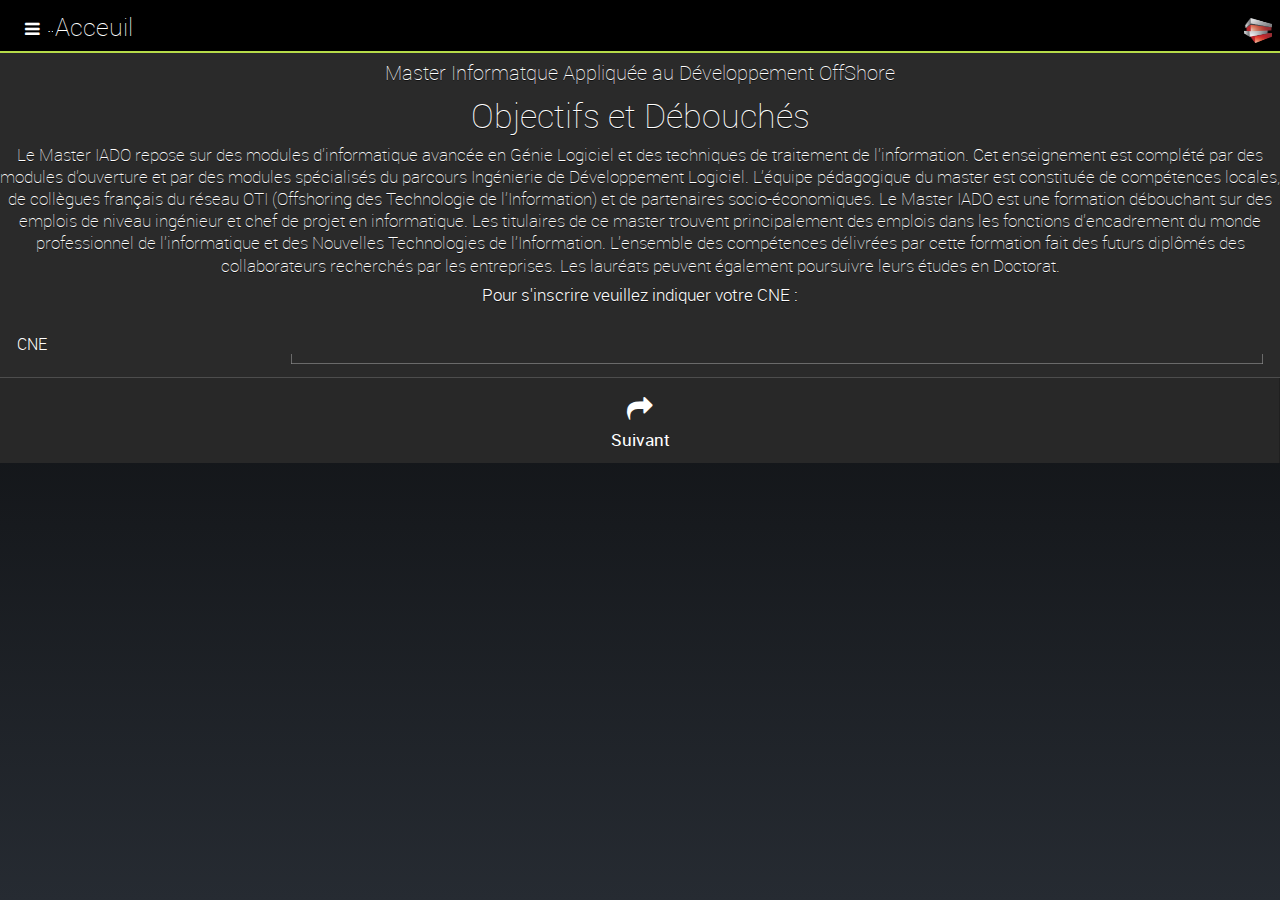
<file: IADO/apps/IADOReg/android/native/assets/www/default/index.html>
<!DOCTYPE HTML><html>
    <head>
        <meta charset="UTF-8">
        <title>IADOReg</title>
        <meta content="width=device-width, initial-scale=1.0, maximum-scale=1.0, minimum-scale=1.0, user-scalable=0" name="viewport">
    		<!--
    			<link rel="shortcut icon" href="images/favicon.png">
    			<link rel="apple-touch-icon" href="images/apple-touch-icon.png"> 
    		-->
        <link href="worklight/worklight.css" rel="stylesheet">
        <link href="css/font-awesome.min.css" rel="stylesheet">
		<!-- jQueryMobileCSS - original without styling -->
        <link href="jquery/jquery.mobile-1.4.5.min.css" rel="stylesheet">
		<!-- nativeDroid core CSS -->
        <link href="css/jquerymobile.nativedroid.css" rel="stylesheet">
		<!-- nativeDroid: Light/Dark -->
        <link href="css/jquerymobile.nativedroid.dark.css" id="jQMnDTheme" rel="stylesheet">
		<!-- nativeDroid: Color Schemes -->
        <link href="css/jquerymobile.nativedroid.color.green.css" id="jQMnDColor" rel="stylesheet">
		<!-- jQuery / jQueryMobile Scripts -->
        <script>
		// Define WL namespace.
		var WL = WL ? WL : {};
		/**
		 * WLClient configuration variables.
		 * Values are injected by the deployer that packs the gadget.
		 */
		 WL.StaticAppProps = {
   "APP_DISPLAY_NAME": "IADOReg",
   "APP_ID": "IADOReg",
   "APP_SERVICES_URL": "\/apps\/services\/",
   "APP_VERSION": "1.0",
   "ENVIRONMENT": "android",
   "LOGIN_DISPLAY_TYPE": "embedded",
   "WORKLIGHT_NATIVE_VERSION": "2674313786",
   "WORKLIGHT_PLATFORM_VERSION": "7.1.0.0",
   "WORKLIGHT_ROOT_URL": "\/apps\/services\/api\/IADOReg\/android\/"
};
</script>
		<script src="worklight/cordova.js"></script>
		<script src="worklight/wljq.js"></script>
		<script src="worklight/worklight.js"></script>
		<script src="worklight/checksum.js"></script>
		<script src="jquery/jquery-1.9.1.min.js"></script>
        <script src="jquery/jquery.mobile-1.4.5.min.js"></script>
        <link href="css/main.css" rel="stylesheet">
        <script>window.$ = window.jQuery = WLJQ;</script>
        <style>
            #rightBtn .ui-btn-inner {
                width: 30px;
                height: 30px;
                margin: -3px;/*Modify to change icon position wrt the header*/
                border: none !important;
            }
            .ui-icon-custom {
                background: url(img/logo.png) 50% 50% no-repeat;
                background-size: 30px 30px;
                width: 30px;
                height: 30px;
                box-shadow: none;
                -webkit-box-shadow: none;
                margin: 0 !important;
            }
        </style>
    </head>
    <body id="c" style="display: none;">
        <div data-role="page" data-theme="b" id="index">
            <div data-display="push" data-role="panel" data-theme="b" id="mypanel">
                <ul data-role="listview">
                    <li>Menu</li>
                    <li data-icon="false">
                        <a href="#">Acceuil</a>
                    </li>
                    <li data-icon="false">
                        <a href="#p">Programme</a>
                    </li>
                    <li data-icon="false">
                        <a href="#ca">Conditions d'acc&egrave;s</a>
                    </li>
                    <li data-icon="false">
                        <a href="#ep">&Eacute;quipe p&eacute;dagogique </a>
                    </li>
                </ul>
            </div>
            <div data-role="header" data-tap-toggle="false" data-theme="b">
                <a data-inline="true" data-role="button" href="#mypanel"><i class="lIcon fa fa-bars"></i></a><a data-ajax="false" href="index.html"><img height="25" id="theImg" src="img/logo.png" width="30"></a>
                <h1>Acceuil</h1>
            </div>
            <div data-role="content" data-theme="b">
                <center>
                    <p></p>
                    <h3>Master Informatque Appliqu&eacute;e au D&eacute;veloppement OffShore</h3>
                    <p></p>
                </center>
                <center>
                    <h1>Objectifs et D&eacute;bouch&eacute;s</h1>
                </center>
                <center>
                    <p data-theme="a">Le Master IADO repose sur des modules d'informatique avanc&eacute;e en G&eacute;nie Logiciel et des techniques de traitement de l'information. Cet enseignement est compl&eacute;t&eacute; par des modules d'ouverture et par des modules sp&eacute;cialis&eacute;s du parcours Ing&eacute;nierie de D&eacute;veloppement Logiciel. L&rsquo;&eacute;quipe p&eacute;dagogique du master est constitu&eacute;e de comp&eacute;tences locales, de coll&egrave;gues fran&ccedil;ais du r&eacute;seau OTI (Offshoring des Technologie de l&rsquo;Information) et de partenaires socio-&eacute;conomiques.
Le Master IADO est une formation d&eacute;bouchant sur des emplois de niveau ing&eacute;nieur et chef de projet en informatique. Les titulaires de ce master trouvent principalement des emplois dans les fonctions d'encadrement du monde professionnel de l'informatique et des Nouvelles Technologies de l&rsquo;Information. L'ensemble des comp&eacute;tences d&eacute;livr&eacute;es par cette formation fait des futurs dipl&ocirc;m&eacute;s des collaborateurs recherch&eacute;s par les entreprises. Les laur&eacute;ats peuvent &eacute;galement poursuivre leurs &eacute;tudes en Doctorat.</p>
                </center>
                <p>
                    <center>Pour s'inscrire veuillez indiquer votre CNE :</center>
                </p>
                <form data-theme="c">
                    <ul data-inset="true" data-role="listview" data-theme="c">
                        <li data-role="fieldcontain">
                            <label for="cne">CNE</label> 
					<input data-clear-btn="true" id="cne" name="cne" placeholder="" type="text" value="">
                        </li>
                    </ul>
                    <div data-role="footer" data-tap-toggle="false" data-theme="b">
                        <div data-role="navbar">
                            <ul>
                                <li>
                                    <a href="#formulaire" id="submit"><i class="blIcon fa fa-share" id="submitt"></i>Suivant</a>
                                </li>
                            </ul>
                        </div>
                    </div>
                </form>
            </div>
        </div> 
        <div data-add-back-btn="true" data-back-btn-text="Back" data-role="page" id="formulaire">
            <div data-role="content">
                <div data-role="header" data-theme="b">
                    <h1>Informations  personnelles</h1>
                </div>
                <form>
                    <ul data-inset="true" data-role="listview">
                        <li data-role="fieldcontain">
                            <label for="cin">CIN</label> 
					<input data-clear-btn="true" id="cin" name="cin" placeholder="" type="text" value="">
                        </li>
                        <li data-role="fieldcontain">
                            <label for="nom">Nom</label>
						<input data-clear-btn="true" id="nom" name="nom" placeholder="" type="text" value="">
                        </li>
                        <li data-role="fieldcontain">
                            <label for="prenom">Prenom</label>
						<input data-clear-btn="true" id="prenom" name="prenom" placeholder="" type="text" value="">
                        </li>
                        <li data-role="fieldcontain">
                            <label for="email">Email </label> <input data-clear-btn="true" id="email" name="email" placeholder="" type="email" value="">
                        </li>
                        <li data-role="fieldcontain">
                            <label for="inputDate">Date
							de naissance </label> <input data-clear-btn="true" id="date" name="date" placeholder="" type="date" value="">
                        </li>
                        <li data-role="fieldcontain">
                            <label for="date">Address</label>
						<input data-clear-btn="true" id="address" name="address" placeholder="" type="text" value="">
                        </li>
                    </ul>
                    <div data-position="fixed" data-role="footer" data-tap-toggle="false" data-theme="b">
                        <div data-role="navbar">
                            <ul>
                                <li>
                                    <a href="#formulaire1" id="submit1"><i class="blIcon fa fa-share" id="submitt"></i>Suivant</a>
                                </li>
                            </ul>
                        </div>
                    </div>
                </form>
            </div>
            <div data-role="content">
            </div>
        </div>
        <div data-add-back-btn="true" data-back-btn-text="Back" data-role="page" id="formulaire1">
            <div data-role="content">
                <div data-role="header" data-theme="b">
                    <h1>Academic informations</h1>
                </div>
                <form>
                    <ul data-inset="true" data-role="listview">
                        <li data-role="fieldcontain">
                            <label for="cin">Bac:</label> 
					<input data-clear-btn="true" id="bac" name="bac" placeholder="" type="text" value="">
                        </li>
                        <li>
                            <label for="nom">Moyenne Generale:</label>
						<input data-clear-btn="true" id="mbac" name="mback" placeholder="" type="number" value="">
                        </li>
                        <li data-role="fieldcontain">
                            <label for="prenom">Bac+2:</label>
						<input data-clear-btn="true" id="bac2" name="bac2" placeholder="" type="text" value="">
                        </li>
                        <li data-role="fieldcontain">
                            <label for="email">Moyenne generale: </label> <input data-clear-btn="true" id="mb2" name="mb2" placeholder="" type="number" value="">
                        </li>
                        <li data-role="fieldcontain">
                            <label for="inputDate">Bac+3
							 </label> <input data-clear-btn="true" id="bac3" name="bac3" placeholder="" type="text" value="">
                        </li>
                        <li data-role="fieldcontain">
                            <label for="date">moyenne generale</label><input data-clear-btn="true" id="mb3" name="mb3" placeholder="" type="number" value="">
                        </li>
                    </ul>
                    <div data-position="fixed" data-role="footer" data-tap-toggle="false" data-theme="b">
                        <div data-role="navbar">
                            <ul>
                                <li>
                                    <a href="#formulaire1" id="submit2"><i class="blIcon fa fa-share" id="submit"></i>Valider</a>
                                </li>
                            </ul>
                        </div>
                    </div>
                </form>
            </div>
            <div data-role="content">
            </div>
        </div>
        <div data-role="page" data-theme="b" id="p">
            <div data-display="push" data-role="panel" data-theme="b" id="mypanel">
                <ul data-role="listview">
                    <li>Menu</li>
                    <li data-icon="false">
                        <a href="#">Acceuil</a>
                    </li>
                    <li data-icon="false">
                        <a href="#p">Programme</a>
                    </li>
                    <li data-icon="false">
                        <a href="#ca">Conditions d'acc&egrave;s</a>
                    </li>
                    <li data-icon="false">
                        <a href="#ep">&Eacute;quipe p&eacute;dagogique </a>
                    </li>
                </ul>
            </div>
            <div data-role="header" data-tap-toggle="false" data-theme="b">
                <a data-inline="true" data-role="button" href="#mypanel"><i class="lIcon fa fa-bars"></i></a><a data-ajax="false" href="index.html"><img height="25" id="theImg" src="img/logo.png" width="30"></a>
                <h1>Programme</h1>
            </div>
            <div data-role="content" data-theme="b">
                <center>
                    <p>M1	: Algorithmique et programmation avanc&eacute;e</p>
                </center>
                <center>
                    <p>M2	: Apprentissage Machine</p>
                </center>
                <center>
                    <p>M3	: Programmation Web</p>
                </center>
                <center>
                    <p>M4	: Programmation Objet avanc&eacute;e</p>
                </center>
                <center>
                    <p>M5	: Techniques de communication et langues</p>
                </center>
                <center>
                    <p>M6	: Management et entreprenariat</p>
                </center>
                <p></p>
                <center>
                    <p>M7	: Architecture et Framework JEE</p>
                </center>
                <center>
                    <p>M8	: Syst&egrave;mes embarqu&eacute;es</p>
                </center>
                <center>
                    <p>M9	: S&eacute;curit&eacute; et Administration r&eacute;seaux</p>
                </center>
                <center>
                    <p>M10	: Pr&eacute;paration au contexte de l&rsquo;Offshore</p>
                </center>
                <center>
                    <p>M11	: Techniques d&rsquo;optimisation</p>
                </center>
                <center>
                    <p>M12	: Bases de donn&eacute;es avanc&eacute;es</p>
                </center>
                <center>
                    <p>M13	: Intelligence artificielle</p>
                </center>
                <center>
                    <p>M14	: S&eacute;curit&eacute; des syst&egrave;mes d&rsquo;information</p>
                </center>
                <center>
                    <p>M15	: Ing&eacute;nierie logicielle</p>
                </center>
                <center>
                    <p>M16	: Algorithmes stochastiques</p>
                </center>
                <center>
                    <p>M17	: Outils et M&eacute;thode d&rsquo;industrialisation</p>
                </center>
                <center>
                    <p>M18 : Analyse et gestion de donn&eacute;es massives (Big Data)</p>
                </center>
                <center>
                    <p>M19-M24	: Stage en entreprise</p>
                </center>
            </div>
        </div>
        <div data-role="page" data-theme="b" id="ca">
            <div data-display="push" data-role="panel" data-theme="b" id="mypanel">
                <ul data-role="listview">
                    <li>Menu</li>
                    <li data-icon="false">
                        <a href="#">Acceuil</a>
                    </li>
                    <li data-icon="false">
                        <a href="#p">Programme</a>
                    </li>
                    <li data-icon="false">
                        <a href="#ca">Conditions d'acc&egrave;s</a>
                    </li>
                    <li data-icon="false">
                        <a href="#ep">&Eacute;quipe p&eacute;dagogique </a>
                    </li>
                </ul>
            </div>
            <div data-role="header" data-tap-toggle="false" data-theme="b">
                <a data-inline="true" data-role="button" href="#mypanel"><i class="lIcon fa fa-bars"></i></a><a data-ajax="false" href="index.html"><img height="25" id="theImg" src="img/logo.png" width="30"></a>
                <h1>Condition d'acces</h1>
            </div>
            <div data-role="content" data-theme="b">
                <center>
                    <h2>Dipl&ocirc;mes requis</h2>
                </center>
                <center>
                    <p>Licence SMI, ou dipl&ocirc;me &eacute;quivalent sous condition de pr&eacute;-requis acquis</p>
                    <center>
                        <h2>Pr&eacute;-requis p&eacute;dagogiques sp&eacute;cifiques : </h2>
                    </center>
                    <p>Tous les modules du programme de licence SMI.</p>
                    <center>
                        <h2>Proc&eacute;dure de s&eacute;lection :</h2>
                    </center>
                    <p>s&rsquo;effectue en trois &eacute;tapes : <br>
- Inscription en ligne et s&eacute;lection sur dossier <br>
- Test en ligne <br>
- Entretien</p>
                </center>
            </div>
        </div>
        <div data-role="page" data-theme="b" id="ep">
            <div data-display="push" data-role="panel" data-theme="b" id="mypanel">
                <ul data-role="listview">
                    <li>Menu</li>
                    <li data-icon="false">
                        <a href="#">Acceuil</a>
                    </li>
                    <li data-icon="false">
                        <a href="#p">Programme</a>
                    </li>
                    <li data-icon="false">
                        <a href="#ca">Conditions d'acc&egrave;s</a>
                    </li>
                    <li data-icon="false">
                        <a href="#ep">&Eacute;quipe p&eacute;dagogique </a>
                    </li>
                </ul>
            </div>
            <div data-role="header" data-tap-toggle="false" data-theme="b">
                <a data-inline="true" data-role="button" href="#mypanel"><i class="lIcon fa fa-bars"></i></a><a data-ajax="false" href="index.html"><img height="25" id="theImg" src="img/logo.png" width="30"></a>
                <h1>Condition d'acces</h1>
            </div>
            <div data-role="content" data-theme="b">
                <center>
                    <h2>M1	: Algorithmique et programmation avanc&eacute;e</h2>
                    <p>  Pr.  Bela&iuml;d AHIOD : Professeur Habilit&eacute;</p>
                </center>
                <center>
                    <h2>M2	: Apprentissage Machine</h2>
                    <p> Pr.  Noussaima EL KHATTABI : Professeur Assistant</p>
                </center>
                <center>
                    <h2>M3	: Programmation Web</h2>
                    <p> r.  CHENFOUR Noureddine : Professeur Habilit&eacute;</p>
                </center>
                <center>
                    <h2>M4	: Programmation Objet avanc&eacute;e</h2>
                    <p> Pr.  RAOUI Younes : Professeur Assistant</p>
                </center>
                <center>
                    <h2>M5	: Techniques de communication et langues</h2>
                    <p> Pr.  BOUSSAID Fatima : Professeur de l'Enseignement Sup&eacute;rieur</p>
                </center>
                <center>
                    <h2>M6	: Management et entreprenariat</h2>
                    <p>Pr.  ZAMMAR Rachid : Professeur Assistant</p>
                </center>
                <center>
                    <h2>M7	: Architecture et Framework JEE</h2>
                    <p> Pr.  EL BENANI Bou&acirc;zza : Professeur Habilit&eacute;</p>
                </center>
                <center>
                    <h2>M8	: Architectures avanc&eacute;e &amp; Syst&egrave;mes embarqu&eacute;es</h2>
                    <p>   Pr.  EL IMRANI Abdelhakim Ameur : Professeur de l'Enseignement Sup&eacute;rieur</p>
                </center>
            </div>
        </div>
        <script src="js/initOptions.js"></script>
	<script src="js/main.js"></script>
	<script src="js/messages.js"></script>
    </body>
</html>
</file>
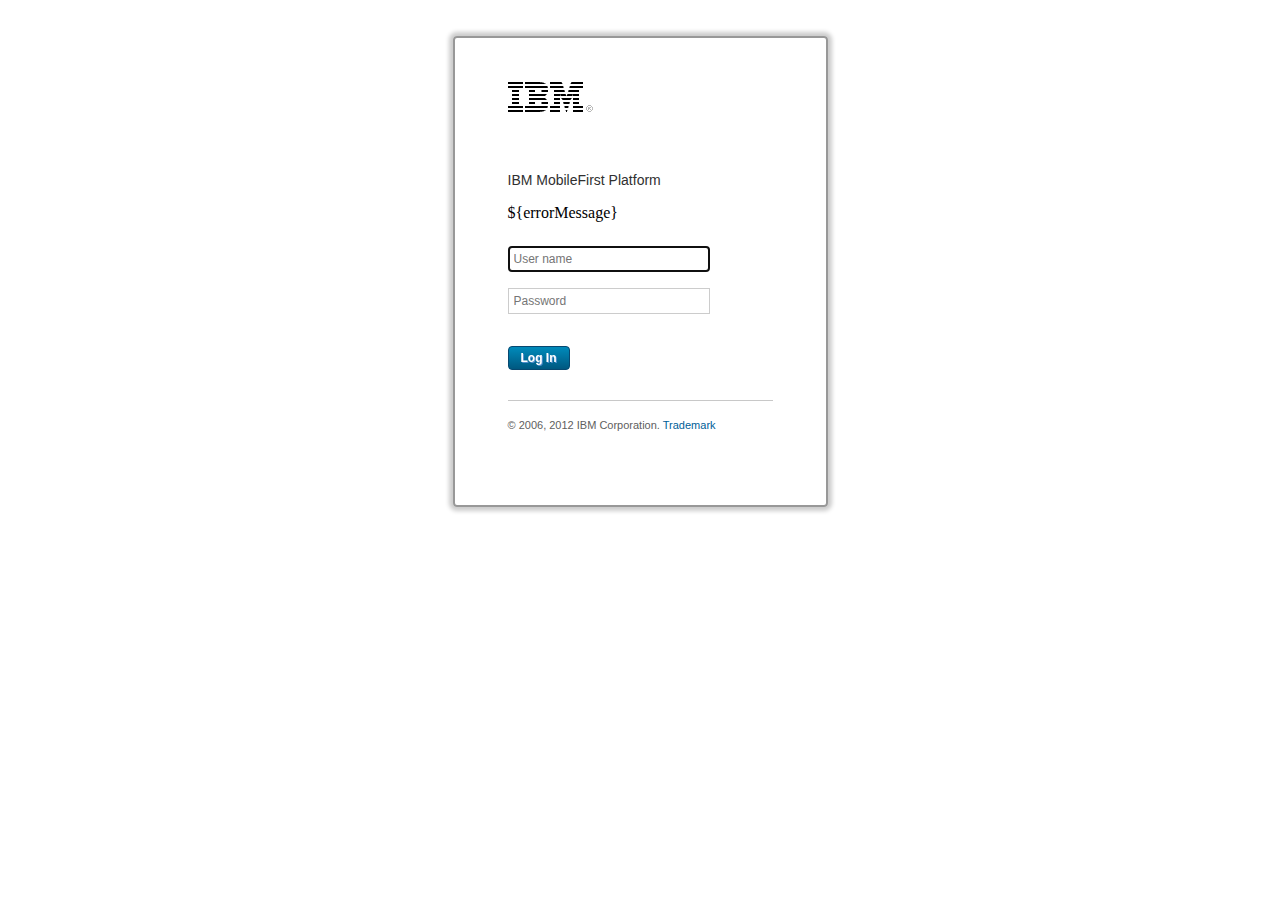
<file: IADO/server/conf/login.html>
<!DOCTYPE HTML>
		<!-- Licensed Materials - Property of IBM
			 5725-I43 (C) Copyright IBM Corp. 2006, 2014. All Rights Reserved.
			 US Government Users Restricted Rights - Use, duplication or
             disclosure restricted by GSA ADP Schedule Contract with IBM Corp. -->	
<html>
	<head>
		<meta charset="UTF-8" />
		<meta name="viewport" content="width=device-width" />
		<title>Login</title>
		<style>
			html, body {
				margin: 0 auto;
				padding: 0;
				text-align: center;
			}
			
			#authenticatorLoginFormWrapper {
				border: 2px solid #989898;
				border-radius: 4px;
				-moz-box-shadow: 0 0 4px 4px #ccc;
				-webkit-box-shadow: 0 0 4px 4px #ccc;
				box-shadow: 0 0 4px 4px #ccc;
				display: inline-block;
				margin: 36px 0 0;
				padding: 44px 53px;
				text-align: left;
				width: 265px;
			}
			
			#authenticatorLoginFormWrapper h1 {
				background-image:url('[data-uri]%3D%3D');
				height:30px;
				margin: 0;
				overflow: hidden;
				padding: 0;
				text-indent: 100%;
				white-space: nowrap;
				width: 85px;
			}
			
			#authenticatorLoginFormWrapper h2 {
				color: #303030;
				font-family: arial,helvetica,sans-serif;
				font-size: 14px;
				font-weight: normal;
				margin: 0;
				padding: 60px 0 0;
			}
			
			#authenticatorLoginFormWrapper form {
			
			}
			
			#authenticatorLoginFormWrapper form label {
				display: none;
			}
			
			#authenticatorLoginFormWrapper form input {
				border: 1px solid #ccc;
				color: #707070;
				font-family: arial, helvetica, sans-serif;
				font-size: 12px;
				font-weight: normal;
				margin: 8px 0;
				padding: 5px;
				width: 190px;
			}
			
			#authenticatorLoginFormWrapper form input#login {
				background: -moz-linear-gradient(center top, #0088b8 5%, #005880 100%);
				background: -webkit-gradient(linear, left top, left bottom, color-stop(0.05, #0088b8), color-stop(1, #005880));
				filter: progid:DXImageTransform.Microsoft.gradient(startColorstr='#0088b8', endColorstr='#005880');
				background-color: #0088b8;
				border: 1px solid #084870;
				-moz-border-radius: 6px;
				-webkit-border-radius: 6px;
				border-radius: 4px;
				color: #fff;
				display: inline-block;
				font-family: arial, helvetica, sans-serif;
				font-size: 12px;
				font-weight: bold;
				margin: 24px 0 0 0;
				padding: 4px 12px;
				text-shadow: 1px 1px 0px #528ecc;
				width: auto;
			}
			
			#authenticatorLoginFormWrapper form input#login:hover {
				background: -moz-linear-gradient(center top, #005880 5%, #0088b8 100%);
				background: -webkit-gradient(linear, left top, left bottom, color-stop(0.05, #005880), color-stop(1, #0088b8));
				filter: progid:DXImageTransform.Microsoft.gradient(startColorstr='#005880', endColorstr='#0088b8');
				background-color: #005880;
			}
			
			#authenticatorLoginFormWrapper form input#login:active {
				position: relative;
				top: 1px;
			}
			
			#authenticatorLoginFormWrapper #copyright {
				border-top: 1px solid #c8c8c8;
				color: #606060;
				font-family: arial, helvetica, sans-serif;
				font-size: 11px;
				margin: 30px 0;
				padding: 18px 0 0;
			}
			
			#authenticatorLoginFormWrapper #copyright a {
				color: #006098;
				text-decoration: none;
			}
		</style>
	</head>
	<body onload="isPopup(); setFocus();">
		<div id="authenticatorLoginFormWrapper">
			<h1>IBM</h1>
			<h2>IBM MobileFirst Platform</h2>
			<form method="post" action="j_security_check">
				<p id="error">${errorMessage}</p>
				<label for="j_username">User name:</label>
				<input type="text" id="j_username" name="j_username" placeholder="User name" />
				<br />
				<label for="j_password">Password:</label>
				<input type="password" id="j_password" name="j_password" placeholder="Password" />
				<br />
				<input type="submit" id="login" name="login" value="Log In" />
			</form>
			<p id="copyright">&copy; 2006, 2012 IBM Corporation. <a href="#" target="_blank">Trademark</a></p>
		</div>
		<script>
			function createCookie(name, value, days) {
				var expires = '',
					date;
				if (days) {
					date = new Date();
					date.setTime(date.getTime() + (days * 24 * 60 * 60 * 1000));
					expires += '; expires=' + date.toGMTString();
				}
				document.cookie = name + '=' + value + expires + '; path=/';
			}
			
			function readCookie(name) {
				var nameEQ = name + '=',
					i,
					ca = document.cookie.split(';'),
					c;
				for (i = 0; i < ca.length; i++) {
					c = ca[i];
					while (c.charAt(0) == ' ') {
						c = c.substring(1, c.length);
					}
					if (c.indexOf(nameEQ) == 0) {
						return c.substring(nameEQ.length, c.length);
					}
				}
				return null;
			}
			
			function eraseCookie(name) {
				createCookie(name, '', -1);
			}
			
			function areCookiesEnabled() {
				var r = false;
				createCookie('testing', 'Hello', 1);
				if (readCookie('testing') != null) {
					r = true;
					eraseCookie('testing');
				}
				return r;
			}
			
			function isPopup() {
				var POPUP_INDICATOR = 'action=popup';
				if (window.location.search.indexOf(POPUP_INDICATOR) > 0) {
					document.getElementById('authenticatorLoginFormWrapper').className = 'isPopup';
				}
			}
			
			function setFocus() {
				document.getElementById('j_username').focus();
			}
			
			if (!areCookiesEnabled()) {
				alert('Cookies are currently disabled in your browser settings. Please enable them and reload the page.');
			}
		</script>
	</body>
</html>
</file>
<file: IADO/apps/IADOReg/android/native/assets/www/default/worklight/worklight.css>
/* Stylesheet content from worklight/worklight.css in JS Resources */
/*
* Licensed Materials - Property of IBM
* 5725-I43 (C) Copyright IBM Corp. 2006, 2013. All Rights Reserved.
* US Government Users Restricted Rights - Use, duplication or
* disclosure restricted by GSA ADP Schedule Contract with IBM Corp.
*/

/* Copyright (C) Worklight Ltd. 2006-2012.  All rights reserved. */

ol, ul {
	list-style: none;
}

blockquote, q {
	quotes: none;
}

blockquote:before, blockquote:after,
	q:before, q:after {
	content: '';
	content: none;
}

a, button {
	cursor: pointer;
}

.show {
	display: inherit;
}

.hide {
	display: none !important;
}

.clear {
	clear: both;
}

.floatLeft {
	float: left;
}

.floatRight {
	float: right;
}

.strong {
	font-weight: bold;
}

.rtl {
	direction: rtl;
	text-align: right;
}

.ltr {
	direction: ltr;
	text-align: left;
}

.center {
	text-align: center;
}

.max {
	height: 100%;
	width: 100%;
}

/******************************** END BASE CSS ***********************************/

body {
	position: relative;
}

#blockOuter {
	width: 100%;
	background: #fff;
	color: inherit;
	overflow: hidden;
	position: absolute;
	z-index: 110;  /* Must be bigger than authenticator z-index (100). */
	left: 0;
	top: 0;
	height: 100%;
}

/* The id is set in the upgrade version in messages.js */
#downloadNewVersion {
	cursor: pointer;
	text-decoration: underline;
	color: #0000ff;
}

#auth {
	display: none;
	position: relative;
	height: 100%;
	width: 100%;
}

#diagnostic {
	background-color: white;
	-webkit-tap-highlight-color: rgba(0,0,0,0);	
}

.diagnosticTable td {
	border-width: 1px;
	border-style: solid;
	border-color: black;
	font-size: 16px;
	padding: 2px;
	color : black;
	width: 50%;
	word-break: break-all;
}

.diagnosticButtons {
	font-size:12px;
	height:40px;
	width: 93.5px;
	font-weight: normal;
	margin: 5px;
}

/* Start styling for the modal window */
#WLdialogContainer {
	position: static;
}

#WLdialogOverlay {
	background: #fff;
	height: 100%;
	left: 0;
	-ms-filter:"progid:DXImageTransform.Microsoft.Alpha(Opacity=50)";
	filter: alpha(opacity=50);
	-moz-opacity:0.5;
	-khtml-opacity: 0.5;
	opacity: 0.5;
	position: absolute;
	position: fixed;
	text-align: center;
	top: 0;
	width: 100%;
	z-index: 16777269;
}

#WLdialog {
	background: #fff;
	border: 1px solid #ccc;
	-moz-border-radius: 10px;
	-webkit-border-radius: 10px;
	-o-border-radius: 10px;
	border-radius: 10px;
	font-family: helvetica, arial, sans-serif;
	font-size: 12px;
	margin: 0 auto;
	padding: 5px;
	position: absolute;
	position: fixed;
	width: 280px;
	z-index: 16777270;
}

#WLdialogTitle {
	font-size: 14px;
	font-weight: bold;
	padding: 5px;
	text-align: center;
}

#WLdialogBody {
	margin: 5px 0;
	min-height: 48px;
}

#WLdialog button {
	margin: 0 5px;
}
/* End styling for the modal window */

/* Start styling for the busy modal window */
#WLbusyContainer {
	position: static;
}

#WLbusyOverlay {
	background: #fff;
	height: 100%;
	left: 0;
	-ms-filter:"progid:DXImageTransform.Microsoft.Alpha(Opacity=50)";
	filter: alpha(opacity=50);
	-moz-opacity:0.5;
	-o-opacity: 0.5;
	opacity: 0.5;
	position: absolute;
	top: 0;
	width: 100%;
	z-index: 9998;
}

#WLbusy {
	background: #fff;
	border: 1px solid #ccc;
	-moz-border-radius: 10px;
	-webkit-border-radius: 10px;
	-o-border-radius: 10px;
	border-radius: 10px;
	margin: 0 auto;
	overflow: hidden;
	padding: 5px;
	position: absolute;
	width: 240px;
	z-index: 9999;
}

#WLbusyTitle {
	color: #000;
	font-family: helvetica, arial, sans-serif;
	font-size: 14px;
	font-weight: bold;
	line-height: 14px;
	padding: 5px;
	text-align: center;
}

/* End styling for the busy modal window */

html, body {
    overflow: visible;
}

/**
* Css for the tab bar. 
* The HTML structure is like the fo:
* <div>
*	<ul class=">
*		<li>
*			<span></span>
*		</li>
*			<span></span>
*		<li>
*			<span></span>
*		</li>
*	</ul>
*/
.tabBar {
	position : fixed; 
	border-bottom: 3px solid #CBCBCB;
	display: block;
	height:63px;
	list-style-type: none;
	width: 100%;
	background-color: black;
	margin: 0;
	padding: 0;
	-webkit-touch-callout: none;
	-webkit-tap-highlight-color: rgba(0,0,0,0);
	-webkit-user-select: text;   
	z-index: 99999;   
	top: 0px; 
	left: 0px; 
}

.tabItem {
	background: -webkit-gradient(linear, left bottom, left top, color-stop(0, #0B0B0D), color-stop(1, #434949));
    cursor: pointer;
	display: block;
	float: left;
	font-family: sans-serif;
	font-size: 14px;
}

.tabItemActive {
	background: -webkit-gradient(linear, left bottom, left top, color-stop(0, #CBCBCB), color-stop(1, #E4E4E4));
	background-repeat: repeat;
}

.tabSpan {
	background: center 5px;
	background-repeat: no-repeat;
	border-left: 1px solid #000;
	border-right: 1px solid #000;
	color: #FFFFFF;
	line-height: 111px;
	display: block;
	overflow: hidden;
	height: 63px;
	text-align: center;
}

.tabItemActive .tabSpan {
	color: #9C9A9C;
	font-size: 14px;
	font-family: sans-serif;
}

.tabDisabled {
     filter: alpha(opacity=50);
     opacity: .50;
}

.tabTouch {
     background: -webkit-gradient(linear, left bottom, left top, color-stop(0, #FF9900), color-stop(1, #FFCA00));
}

.tabBarTouch {
	border-bottom: 3px solid #FF9900;
}
</file>
<file: IADO/apps/IADOReg/android/native/assets/www/default/css/main.css>
/* Stylesheet content from css/main.css in folder common */

/* Stylesheet content from css/main.css in folder android */

/* this CSS file extends the application CSS file found under common\css */
</file>
<file: IADO/apps/IADOReg/android/native/assets/www/default/css/jquerymobile.nativedroid.css>
/* Stylesheet content from css/jquerymobile.nativedroid.css in folder common */
@import url("fonts.css");

a {
	text-decoration: none;
}

strong { font-weight: 500; }


.ui-page-theme-b .ui-btn, html .ui-bar-b .ui-btn, html .ui-page-theme-b .ui-btn, html body .ui-group-theme-b .ui-btn, html head+body .ui-btn.ui-btn-b, .ui-page-theme-b .ui-btn:visited, html .ui-bar-b .ui-btn:visited, html .ui-page-theme-b .ui-btn:visited, html body .ui-group-theme-b .ui-btn:visited, html head+body .ui-btn.ui-btn-b:visited,
.ui-page-theme-b .ui-btn:hover, html .ui-bar-b .ui-btn:hover, html .ui-page-theme-b .ui-btn:hover, html body .ui-group-theme-b .ui-btn:hover, html head+body .ui-btn.ui-btn-b:hover,
.ui-page-theme-b .ui-btn:active, html .ui-bar-b .ui-btn:active, html .ui-page-theme-b .ui-btn:active, html body .ui-group-theme-b .ui-btn:active, html head+body .ui-btn.ui-btn-b:active,
.ui-bar-b, .ui-page-theme-b .ui-bar-inherit, html .ui-bar-b .ui-bar-inherit, html .ui-page-theme-b .ui-bar-inherit, html body .ui-group-theme-b .ui-bar-inherit,
.ui-overlay-b, .ui-page-theme-b, .ui-page-theme-b .ui-panel-wrapper,
.ui-page-theme-b .ui-header .ui-btn:hover,
.ui-page-theme-b, .ui-page-theme-b .ui-body-inherit, html .ui-bar-b .ui-body-inherit, html .ui-page-theme-b .ui-body-inherit, html body .ui-group-theme-b .ui-body-inherit, html .ui-panel-page-container-b {
	background: transparent;
	background-color: transparent;
	border-color: transparent;
/*	border-width: 0px;*/
	text-shadow: 0 0px 0 transparent;
	font-size: 17px;
}

.ui-page-theme-b .ui-btn.ui-btn-active, html .ui-bar-b .ui-btn.ui-btn-active, html .ui-page-theme-b .ui-btn.ui-btn-active, html body .ui-group-theme-b .ui-btn.ui-btn-active, html head+body .ui-btn.ui-btn-b.ui-btn-active, .ui-page-theme-b .ui-checkbox-on:after, html .ui-bar-b .ui-checkbox-on:after, html .ui-page-theme-b .ui-checkbox-on:after, html body .ui-group-theme-b .ui-checkbox-on:after, .ui-btn.ui-checkbox-on.ui-btn-b:after, .ui-page-theme-b .ui-flipswitch-active, html .ui-bar-b .ui-flipswitch-active, html .ui-page-theme-b .ui-flipswitch-active, html body .ui-group-theme-b .ui-flipswitch-active, html body .ui-flipswitch.ui-bar-b.ui-flipswitch-active, .ui-page-theme-b .ui-slider-track .ui-btn-active, html .ui-bar-b .ui-slider-track .ui-btn-active, html .ui-page-theme-b .ui-slider-track .ui-btn-active, html body .ui-group-theme-b .ui-slider-track .ui-btn-active, html body div.ui-slider-track.ui-page-theme-b .ui-btn-active {
	border-color: transparent;
	border-width: 0px;
}

.ui-page-theme-b .ui-controlgroup-controls .ui-btn,
.ui-page-theme-b .ui-controlgroup-controls .ui-checkbox,
.ui-page-theme-b .ui-controlgroup-controls .ui-radio,
.ui-page-theme-b .ui-controlgroup-controls .ui-select {
	margin-bottom: 1px;
	font-weight: 300;
}

.ui-listview>.ui-li-static, .ui-listview>.ui-li-divider, .ui-listview>li>a.ui-btn {
	border-width: 0px;
	line-height: 22px;
}

.ui-listview .ui-li-has-thumb>img:first-child, .ui-listview .ui-li-has-thumb>.ui-btn>img:first-child, .ui-listview .ui-li-has-thumb .ui-li-thumb {
position: absolute;
left: 0;
top: 0;
max-height: 91px;
max-width: 91px;
height: 91px;
width: 91px;
}

.ui-page-theme-b .ui-btn.ui-btn-active, html .ui-bar-b .ui-btn.ui-btn-active, html .ui-page-theme-b .ui-btn.ui-btn-active, html body .ui-group-theme-b .ui-btn.ui-btn-active, html head+body .ui-btn.ui-btn-b.ui-btn-active, .ui-page-theme-b .ui-checkbox-on:after, html .ui-bar-b .ui-checkbox-on:after, html .ui-page-theme-b .ui-checkbox-on:after, html body .ui-group-theme-b .ui-checkbox-on:after, .ui-btn.ui-checkbox-on.ui-btn-b:after, .ui-page-theme-b .ui-flipswitch-active, html .ui-bar-b .ui-flipswitch-active, html .ui-page-theme-b .ui-flipswitch-active, html body .ui-group-theme-b .ui-flipswitch-active, html body .ui-flipswitch.ui-bar-b.ui-flipswitch-active, .ui-page-theme-b .ui-slider-track .ui-btn-active, html .ui-bar-b .ui-slider-track .ui-btn-active, html .ui-page-theme-b .ui-slider-track .ui-btn-active, html body .ui-group-theme-b .ui-slider-track .ui-btn-active, html body div.ui-slider-track.ui-page-theme-b .ui-btn-active {
	text-shadow: 0px 0px 0px rgba(0,0,0,0);
}

.ui-li-has-thumb {
	min-height: 91px;
}

.ui-shadow {
	box-shadow: 0px 0px 0px rgba(0,0,0,0);
}


.ui-page, body, input, select, textarea, button, .ui-btn,
.ui-listview>li h1, .ui-listview>li h2, .ui-listview>li h3, .ui-listview>li h4, .ui-listview>li h5, .ui-listview>li h6,
.ui-btn, label.ui-btn,
.ui-page-theme-b a, html .ui-bar-b a, html .ui-page-theme-b a, html body .ui-group-theme-b a {
	font-family: "Roboto", sans-serif;
	font-weight: 300;
}

.ui-content {
	padding: 0px;
}

.ui-content .ui-listview-inset, .ui-panel-inner .ui-listview-inset,.ui-content .ui-listview, .ui-panel-inner .ui-listview {
	margin: 0;
}

.ui-listview li i {
	display: inline-block;
	min-width: 22px;
	margin-right: 7px;
}

.ui-header {
	z-index: 9999;
	padding: 7px 15px 7px 25px;
	padding: 0px 0px 0px 0px;
	min-height: 50px;
}

.ui-header.noborder {
	border-bottom: 2px solid transparent !important;
}

.ui-header-fixed {
	top: 0px;
}

.ui-header-fixed .ui-btn-left, .ui-header-fixed .ui-btn-right {
	top: 3px;
}

.ui-header .ui-btn-left, .ui-header .ui-btn-right, .ui-footer .ui-btn-left, .ui-footer .ui-btn-right,.ui-header-fixed.ui-fixed-hidden .ui-btn-right {
	position: fixed;
}

.ui-header.ui-fixed-hidden {
	padding: 7px 15px 7px 25px;
}

.ui-header .ui-title, .ui-footer .ui-title {
	text-align: left;
	margin: 3px 25px 7px 55px;
	padding: 7px 0px 0px 0px;
	font-size: 25px;
	font-weight: 100;
}

.ui-mobile label, div.ui-controlgroup-label,
.ui-flipswitch .ui-btn.ui-flipswitch-on, .ui-flipswitch .ui-flipswitch-off {
	font-family: "Roboto";
	font-weight: 300;
}

.ui-flipswitch .ui-btn.ui-flipswitch-on,
.ui-flipswitch.ui-flipswitch-active .ui-btn.ui-flipswitch-on,
.ui-flipswitch .ui-btn.ui-flipswitch-off {
	width: 28px;
	height: 28px;
	margin-top: 2px;
	margin-right: 2px;
	margin-left: 2px;
}

.ui-listview>.ui-li-divider {
	font-weight: 300;
}

.ui-listview>li a {
	font-weight: 300;
}

body, input, select, textarea, button, .ui-btn {
	line-height: auto;
}

.ui-header .ui-btn-inner, .ui-footer .ui-btn-inner, .ui-mini .ui-btn-inner {
	text-decoration: none;
	padding: 9px 3px 3px 0px;
}

.ui-header .ui-btn-inner, .ui-footer .ui-btn-inner{
	font-size: 22px;
}

.ui-header .ui-btn-right .ui-btn-inner {
	min-width: 32px;
}

.ui-overlay-shadow {
-webkit-box-shadow: 0 0 0px rgba(0,0,0,.0); 
-moz-box-shadow: 0 0 0px rgba(0,0,0,.0);
 box-shadow: 0 0 0px rgba(0,0,0,.0);
}

.ui-btn-corner-all, .ui-btn.ui-corner-all, .ui-slider-track.ui-corner-all, .ui-flipswitch.ui-corner-all, .ui-li-count {
-webkit-border-radius: 0px;
border-radius: 0px;
}

.ui-btn {}

.ui-footer .ui-navbar {
	box-shadow:  0px 0px 0px rgba(0,0,0,0.0);
}

.ui-navbar ul li:last-child {
	border-right: 0px;
}

.ui-footer {
	z-index: 9999;
	padding: 7px 15px 7px 25px;
	padding: 0px 0px 0px 0px;
	min-height: 50px;
}

.ui-footer .ui-btn-text {
	top: 7px;
	font-size: 20px;
}

.ui-footer.noborder {
	border-bottom: 2px solid transparent !important;
}

.ui-footer-fixed {
	bottom: 0px;
}

.ui-footer-fixed .ui-btn-left, .ui-footer-fixed .ui-btn-right {
	top: 3px;
}

.ui-footer .ui-btn-left, .ui-footer .ui-btn-right, .ui-footer .ui-btn-left, .ui-footer .ui-btn-right,.ui-footer-fixed.ui-fixed-hidden .ui-btn-right {
	position: fixed;
}

.ui-footer.ui-fixed-hidden {
	padding: 7px 15px 7px 25px;
}

.ui-footer .ui-title, .ui-footer .ui-title {
	text-align: left;
	margin: 4px 7px 3px 7px;
	margin: 10px 25px 7px 34px;
	font-size: 25px;
	font-weight: 300;
}

.ui-footer .ui-btn-inner, .ui-mini .ui-btn-inner {
	text-decoration: none;
	padding: 9px 3px 3px 0px;
}

.ui-footer .ui-btn-inner, .ui-footer .ui-btn-inner{
	font-size: 22px;
}

.ui-footer .ui-btn-right .ui-btn-inner {
	min-width: 32px;
}


.ui-li-divider {
	padding: 7px 15px 7px 15px; 
}

.ui-link-inherit {
	font-size: 20px;
	line-height: 25px;
}

.ui-listview .ui-li-icon {
	width: 32px !important;
	height: 32px !important;
	max-width: 32px !important;
	max-height: 32px !important;
	margin-top: -6px !important;
}

img.ui-li-icon {
	width: 32px;
	height: 32px;
	background-position: center center;
	background-repeat: no-repeat;
}

.ui-li-has-icon .ui-btn-inner a.ui-link-inherit, .ui-li-static.ui-li-has-icon {
	padding-left: 45px;
}

.ui-btn {
	-webkit-transition: background 0.2s, color 0.2s;
	-moz-transition: background 0.2s, color 0.2s;
	-o-transition: background 0.2s, color 0.2s;
	-ms-transition: background 0.2s, color 0.2s;
	transition: background 0.2s, color 0.2s;
}

.ui-li-heading {
	font-weight: 300;
	font-size: 18px;	
	white-space:normal;
}

.ui-li-desc {
	font-weight: 300;
	font-size: 16px;
	white-space:normal;
}

.ui-listview-filter {
	margin: auto;
}

.ui-listview-filter .ui-input-search {
	margin: auto;
}

.ui-li-thumb {
	left: 15px;
	top: 25px;
	max-width: 70px;
	max-height: 115px;
}

.ui-li-has-thumb .ui-link-inherit,.ui-li-has-thumb .ui-btn-inner.ui-li {
	border-bottom: 0px !important; 
}

.ui-loader-textonly {
	color: #FFFFFF;
	position: fixed;
	top: 100%;
	left: 0px;
	width: 100%;
	background-color: #020202;	
}
.ui-loader h1 {
	font-family: "Roboto", sans-serif;
	font-weight: 300;
	text-transform: uppercase;
}

.ui-loader-textonly.ui-loader-verbose {
	margin-left: 0px;
}

.ui-li-desc img {
	max-width: 100%;
	display: block;
	padding-top: 7px;
	padding-bottom: 7px;
}

.ui-collapsible-content {
	padding: 0px;
}

.ui-collapsible-heading-toggle .ui-btn-text {
	font-weight: 300;
	font-size: 22px;
}

.ui-grid-b.fixed,.ui-grid-a.fixed {
	display: none;
}

.ui-content h1,.ui-content h2,.ui-content h3,.ui-content h4,.ui-content h5,.ui-content h6,.ui-content p {
	font-weight: 100;
	margin: 7px 0px 7px 0px;
}

.ui-collapsible h1.ui-collapsible-heading, .ui-collapsible h2.ui-collapsible-heading, .ui-collapsible h3.ui-collapsible-heading, .ui-collapsible h4.ui-collapsible-heading, .ui-collapsible h5.ui-collapsible-heading, .ui-collapsible h6.ui-collapsible-heading {
	padding-left: 0px;
	margin: auto;
}

.ui-content th {
	font-weight: 300;
}

.ui-popup-container.ui-popup-active {
	z-index: 99999;	
}

.ui-dialog-contain .ui-content,.ui-popup .ui-content {
	padding: 15px 15px 0px 15px;
}

.ui-dialog-contain .ui-title,.ui-popup .ui-title {
	font-size: 22px;
}

.ui-popup .ui-content p {
	padding: 15px;
}

.ui-popup h1.ui-title {
	padding: 0px;
}

.ui-popup-screen.in {
	opacity: 1;
}
.ui-popup-screen {
	background-color: rgba(0,0,0,0.8);
}

.ui-panel-inner {
	padding: 0px;
}

.ui-input-search {
	padding: 3px 15px 3px 45px;
}

.ui-page-theme-b .ui-input-search input {
	display: inline-block;
	width: 90%;
	padding-left: 7px;
}

.ui-selectmenu .ui-header a,.ui-dialog-contain .ui-header a {
	display: none;
}

div.inset {
	padding: 0px 15px 0px 15px;
}

.ui-listview-filter {
	position: relative;
}


.ui-slider-handle {
	border-radius: 50%;
	-webkit-transition: border 0.5s, background 0.5s;
	-moz-transition: border 0.5s, background 0.5s;
	-o-transition: border 0.5s, background 0.5s;
	-ms-transition: border 0.5s, background 0.5s;
	transition: border 0.5s, background 0.5s;
}


.ui-slider-handle.ui-btn {
	background-color: transparent !important;
}

.ui-slider-track .ui-btn.ui-slider-handle {
	width: 16px;
	height: 16px;
	border-radius: 50%;
	margin: -19px 0 0 -25px;
}


.ui-slider-track .ui-btn.ui-slider-handle.ui-focus {
	width: 16px;
	height: 16px;
	border-radius: 50%;
	margin: -19px 0 0 -25px;
	background-color: transparent;
}

.ui-slider-track {
	height: 2px;
	margin: 7px 0px 0px 45px;
	border-top: 0px !important;
	border-bottom: 0px !important;
	box-shadow: none !important;
}

.ui-rangeslider .ui-rangeslider-sliders .ui-slider-track {
	border-width: 0px !important;
}

.ui-rangeslider label:first-child {
	display: block;
}

.ui-slider-inneroffset .ui-slider-handle {
	border-radius: 0px;
	padding: 0px;
	margin: 0px;
	border: 0px !important;
}

.ui-slider-label {
	border-top: 0px !important;
}

.ui-checkbox input,.ui-radio input {
	display: block;
	overflow: hidden;
	opacity: 0.01;
}

.ui-li .ui-btn-text a.ui-link-inherit {
	text-overflow: clip;
	white-space: normal;	
}


.ui-page-theme-b div.ui-input-text input {
	padding-left: 14px;
	margin-left: -7px;
	position: relative;
}


@-webkit-keyframes messagepop {
	0% {
		-webkit-transform: scale(1,1);
	}
	50% {
		-webkit-transform: scale(1.4,1.4);
	}
	100% {
		-webkit-transform: scale(1,1);
	}
}
@-moz-keyframes messagepop {
	0% {
		-moz-transform: scale(1,1);
	}
	50% {
		-moz-transform: scale(1.4,1.4);
	}
	100% {
		-moz-transform: scale(1,1);
	}
}
@-o-keyframes messagepop {
	0% {
		-o-transform: scale(1,1);
	}
	50% {
		-o-transform: scale(1.4,1.4);
	}
	100% {
		-o-transform: scale(1,1);
	}
}
@-ms-keyframes messagepop {
	0% {
		-ms-transform: scale(1,1);
	}
	50% {
		-ms-transform: scale(1.4,1.4);
	}
	100% {
		-ms-transform: scale(1,1);
	}
}
@keyframes messagepop {
	0% {
		transform: scale(1,1);
	}
	50% {
		transform: scale(1.4,1.4);
	}
	100% {
		transform: scale(1,1);
	}
}
.message {
	clear: both;
	padding: 7px 7px 7px 75px;
	min-height: 45px;
	margin: 7px 0px 7px 0px;
	text-shadow: 1px 1px 1px rgba(0,0,0,0.2);
	position: relative;
}

.message i {
	display: block;
	position: absolute;
	left: 7px;
	top: 7px;
	height: 100%;
	font-size: 45px;
	line-height: 45px;
	width: 65px;
	text-align: center;
	-webkit-animation: messagepop 1s 2;
	-moz-animation: messagepop 1s 2;
	-o-animation: messagepop 1s 2;
	-ms-animation: messagepop 1s 2;
	animation: messagepop 1s 2;
	animation-delay: 1s;
	-webkit-animation-delay: 1s;
	-moz-animation-delay: 1s;
	-o-animation-delay: 1s;
	-ms-animation-delay: 1s;
}


pre {
	word-wrap:break-word;
}

.simpleList {
	padding: 0px;
	margin: 0px;
}

.simpleList li {
	list-style-type: none;
	margin: auto;
	padding: 7px 0px 7px 0px;
	border-bottom: 1px solid rgba(0,0,0,0.2);
}


.ui-page-theme-b form .ui-btn-down-b, .ui-page-theme-b form .ui-mini.ui-checkbox-on, .ui-page-theme-b form .ui-mini.ui-radio-o {
	-webkit-transition: box-shadow 0.5s, text-shadow 0.5s, border 0.5s;
	-moz-transition: box-shadow 0.5s, text-shadow 0.5s, border 0.5s;
	-ms-transition: box-shadow 0.5s, text-shadow 0.5s, border 0.5s;
	-o-transition: box-shadow 0.5s, text-shadow 0.5s, border 0.5s;
	transition: box-shadow 0.5s, text-shadow 0.5s, border 0.5s;
	box-shadow: none;
}

.ui-header .ui-btn-left, .ui-footer .ui-btn-left, .ui-footer .ui-btn-right, .ui-header-fixed.ui-fixed-hidden .ui-btn-right {
	position: absolute;
	width: 11px;
}

.ui-header .ui-btn-right {
	position: absolute;
	width: 11px;
}

.ui-shadow-inset {
	-webkit-box-shadow: inset 0 0px 0px rgba(0,0,0,.2);
	-moz-box-shadow: inset 0 0px 0px rgba(0,0,0,.2);
	box-shadow: inset 0 0px 0px rgba(0,0,0,.2);
}

.ui-corner-all {
	border-radius: 0px;
}

.ui-footer .ui-btn-icon-top .ui-icon { top: 10px; }

.blIcon {
	display: block;
	margin: 7px;
	font-size: 150%;
}

.lIcon {
	display: inline-block;
	font-size: 100%;
	margin-right: 7px;
}

@media (min-width: 28em) {
	.ui-rangeslider label:first-child {
		display: block;
		float: left;
		width: 20%;
	}
}


@media all and (min-width: 768px){
	.showastabs.ui-listview {
	
	}
	
	.showastabs.ui-listview .ui-li.ui-btn,
	.showastabs.ui-listview > li {
	    width: auto;
	    height: auto;
		display: inline-block;
		margin: auto;
	}
	.showastabs.ui-listview > li.ui-li-divider {
		display: block;
	}
	
	.showastabs.center {
		text-align: center;
	}
	
	.showastabs.nobg.ui-listview {
		background: transparent !important;
		border-bottom: 0px solid #FFFFFF !important;
	}

	.showastabs.ui-listview .ui-btn-inner.ui-li {
		border-bottom: 0px;
	}

	.ui-grid-b.fixed,.ui-grid-a.fixed {
		display: block;
		position: fixed;
		left: 0px;
		top: 110px;
		bottom: 0px;
		width: 100%;
		overflow: hidden;
	}

	.ui-grid-b .ui-block-a,.ui-grid-b .ui-block-b,.ui-grid-b .ui-block-c,.ui-grid-a .ui-block-a,.ui-grid-a .ui-block-b {
		position: relative;
	}
	
	.ui-grid-b.fixed .scroll-v,.ui-grid-a.fixed .scroll-v {
		overflow: hidden;
		overflow-y: auto;
		-webkit-overflow-scrolling: touch;

	}

	.nativeDroidCards > li {
		display: inline-block;
		float: left;
		margin: 1%;
		width: 43%;
	}
	
	.nativeDroidCards > li:nth-child(2n+1) {
		clear: both;
	}


}




/*
 * Various GUI Elements 
 * 
 */

@-webkit-keyframes slideImagesIn {
	0% {
		opacity: 0;
		-webkit-transform: scale(.6,.6);
	}
	50% {
		-webkit-transform: scale(1.6,1.6);
	}	
	100% {
		opacity: 1;
		-webkit-transform: scale(1.0,1.0);
	}
}


@-moz-keyframes slideImagesIn {
	0% {
		opacity: 0;
		-moz-transform: scale(.6,.6);
	}
	50% {
		-moz-transform: scale(1.6,1.6);
	}	
	100% {
		opacity: 1;
		-moz-transform: scale(1.0,1.0);
	}
}

@-webkit-keyframes slideFromLeft {
	0% {
		left: -100%;
		-webkit-transform: scale(0.3,0.3) rotateY(-45deg);
	}
	100% {
		left: 0px;
		-webkit-transform: scale(1,1) rotateY(0deg);
	}
}


@-webkit-keyframes slideFromRight {
	0% {
		left: 100%;
		-webkit-transform: scale(0.3,0.3) rotateY(45deg);
	}
	100% {
		left: 0px;
		-webkit-transform: scale(1,1) rotateY(0deg);
	}
}


@-moz-keyframes slideFromLeft {
	0% {
		left: -100%;
		-moz-transform: scale(0.3,0.3) rotateY(-45deg);
	}
	100% {
		left: 0px;
		-moz-transform: scale(1,1) rotateY(0deg);
	}
}


@-moz-keyframes slideFromRight {
	0% {
		left: 100%;
		-moz-transform: scale(0.3,0.3) rotateY(45deg);
	}
	100% {
		left: 0px;
		-moz-transform: scale(1,1) rotateY(0deg);
	}
}


@keyframes slideFromLeft {
	0% {
		left: -100%;
		-webkit-transform: scale(0.3,0.3) rotateY(-45deg);
		-moz-transform: scale(0.3,0.3) rotateY(-45deg);
		-o-transform: scale(0.3,0.3) rotateY(-45deg);
		-ms-transform: scale(0.3,0.3) rotateY(-45deg);
		transform: scale(0.3,0.3) rotateY(-45deg);
	}
	100% {
		left: 0px;
		-webkit-transform: scale(1,1) rotateY(0deg);
		-moz-transform: scale(1,1) rotateY(0deg);
		-o-transform: scale(1,1) rotateY(0deg);
		-ms-transform: scale(1,1) rotateY(0deg);
		transform: scale(1,1) rotateY(0deg);
	}
}


@keyframes slideFromRight {
	0% {
		left: 100%;
		-webkit-transform: scale(0.3,0.3) rotateY(45deg);
		-moz-transform: scale(0.3,0.3) rotateY(45deg);
		-o-transform: scale(0.3,0.3) rotateY(45deg);
		-ms-transform: scale(0.3,0.3) rotateY(45deg);
		transform: scale(0.3,0.3) rotateY(45deg);
	}
	100% {
		left: 0px;
		-webkit-transform: scale(1,1) rotateY(0deg);
		-moz-transform: scale(1,1) rotateY(0deg);
		-o-transform: scale(1,1) rotateY(0deg);
		-ms-transform: scale(1,1) rotateY(0deg);
		transform: scale(1,1) rotateY(0deg);
	}
}

.delayedFadeIn {
	overflow: hidden;
	position: relative;
	perspective: 500;
	-webkit-perspective: 500;
}

.delayedFadeIn li {
	opacity: 1;
	overflow: hidden;
	top: 0px;
	left: 0px;
	position: relative;
	-webkit-animation: slideFromLeft 1s 1;
	-moz-animation: slideFromLeft 1s 1;
	animation: slideFromLeft 1s 1;
}


progress {
	height: 2px;
	width: 100%;
	margin: 3px 0px 3px 0px;
	display: block;
	-webkit-appearance: none;
	-moz-appearance: none;
	border: none;
	border-radius: 50%;
}

progress::-webkit-progress-bar {
	padding: 0px;
}

progress::-webkit-progress-value {
	border-radius: 5px;
	-webkit-transition: all 0s;
	-moz-transition: all 0s;
	-o-transition: all 0s;
	-ms-transition: all 0s;
	transition: all 0s;
}

progress::-moz-progress-bar  {
	padding: 0px;
	border-radius: 5px;
	-webkit-transition: all 0s;
	-moz-transition: all 0s;
	-o-transition: all 0s;
	-ms-transition: all 0s;
	transition: all 0s;
}

progress  {
	border-radius: 5px;
	-webkit-transition: all 0s;
	-moz-transition: all 0s;
	-o-transition: all 0s;
	-ms-transition: all 0s;
	transition: all 0s;
}

.nativeDroidProgress {
	position: fixed;
	top: 49px;
	left: 0px;
	z-index: 99999;
}

.nativeDroidProgress[data-animation-time="0"]::-webkit-progress-value {	-webkit-transition: all 0s !important;	}

.nativeDroidProgress[data-animation-time="0"]::-moz-progress-value {	-moz-transition: all 0s !important;	}

.nativeDroidCards {
	list-style: none;
	padding: 12px 0px 0px 0px;
	margin: 0px 0px 0px 0px;
	perspective: 500;
	-webkit-perspective: 500;
}

.nativeDroidCards > li {
	padding: 10px;
	margin: 12px;
	display: block;
	opacity: 1;
	top: 0px;
	left: -100%;
	position: relative;
	-webkit-animation: slideFromLeft 1.5s 1;
	-webkit-animation-fill-mode: forwards;
	-moz-animation: slideFromLeft 1.5s 1;
	-moz-animation-fill-mode: forwards;
	animation: slideFromLeft 1.5s 1;
	animation-fill-mode: forwards;
}

.nativeDroidCards > li:nth-child(even) {
	-webkit-animation: slideFromRight 1.5s 1;
	-webkit-animation-fill-mode: forwards;
	-moz-animation: slideFromRight 1.5s 1;
	-moz-animation-fill-mode: forwards;
	animation: slideFromRight 1.5s 1;
	animation-fill-mode: forwards;
}

.nativeDroidCards > li:nth-child(1) { -webkit-animation-delay: 0.5s; -moz-animation-delay: 0.5s;  -o-animation-delay: 0.5s; -ms-animation-delay: 0.5s; animation-delay: 0.5s;}
.nativeDroidCards > li:nth-child(2) { -webkit-animation-delay: 1s;  -moz-animation-delay: 1s;  }
.nativeDroidCards > li:nth-child(3) { -webkit-animation-delay: 1.5s;  -moz-animation-delay: 1.5s;  }
.nativeDroidCards > li:nth-child(4) { -webkit-animation-delay: 2.0s;  -moz-animation-delay: 2.0s;  }
.nativeDroidCards > li:nth-child(5) { -webkit-animation-delay: 2.5s;  -moz-animation-delay: 2.5s;  }
.nativeDroidCards > li:nth-child(6) { -webkit-animation-delay: 3s;  -moz-animation-delay: 3s;  }
.nativeDroidCards > li:nth-child(7) { -webkit-animation-delay: 3.5s;  -moz-animation-delay: 3.5s;  }
.nativeDroidCards > li:nth-child(8) { -webkit-animation-delay: 4s;  -moz-animation-delay: 4s;  }
.nativeDroidCards > li:nth-child(9) { -webkit-animation-delay: 4.5s;  -moz-animation-delay: 4.5s;  }
.nativeDroidCards > li:nth-child(10) { -webkit-animation-delay: 5s;  -moz-animation-delay: 5s;  }
.nativeDroidCards > li:nth-child(11) { -webkit-animation-delay: 5.5s;  -moz-animation-delay: 5.5s;  }
.nativeDroidCards > li:nth-child(12) { -webkit-animation-delay: 6s;  -moz-animation-delay: 6s;  }
.nativeDroidCards > li:nth-child(13) { -webkit-animation-delay: 6.5s;  -moz-animation-delay: 6.5s;  }
.nativeDroidCards > li:nth-child(14) { -webkit-animation-delay: 7s;  -moz-animation-delay: 7.0s;  }
.nativeDroidCards > li:nth-child(15) { -webkit-animation-delay: 7.5s;  -moz-animation-delay: 7.5s;  }

.nativeDroidCards > li h1 {
	font-size: 24px;
	padding: 0px;
	margin: auto;
}
.nativeDroidCards > li h2 {
	font-size: 14px;
	padding: 0px;
	margin: auto;
}

.nativeDroidCards > li[data-cards-type="sports"] h1 span {
	display: block;
	float: right;
}
.nativeDroidCards table {
	margin: 7px 0px 7px 0px;
	border-spacing:0;
	border-collapse:collapse;
	width: 100%;
}

.nativeDroidCards table td {
	vertical-align: top;
	margin: 0px;
	padding: 3px;
}

.nativeDroidCards table tr > td:first-child {
	text-align: right;
}

.nativeDroidCards a {
	display: block;
	padding: 7px 0px 7px 0px;
	font-size: 18px;
}

.nativeDroidCards > li[data-cards-type="weather"] ul {
	list-style: none;
	padding: 0px;
	margin: 0px;
	width: 100%;
}

.nativeDroidCards > li[data-cards-type="weather"] ul li {
	padding: 0px;
	margin: 0px;
	text-align: center;
}

.nativeDroidCards > li[data-cards-type="weather"] .detail li {
	display: inline-block;
}
.nativeDroidCards > li[data-cards-type="weather"] .detail li:first-child {
	width: 25%;
}
.nativeDroidCards > li[data-cards-type="weather"] .detail li:first-child span {
	display: block;
	width: auto;
}
.nativeDroidCards > li[data-cards-type="weather"] .detail li:first-child .sunny {
	font-size: 60px;
}
.nativeDroidCards > li[data-cards-type="weather"] .detail li:nth-child(2) {
	width: 70%;
	font-size: 115px;
	text-align: right;
}

.nativeDroidCards > li[data-cards-type="weather"] .week li strong,.nativeDroidCards > li[data-cards-type="weather"] .week li span,.nativeDroidCards > li[data-cards-type="weather"] .week i {
	display: block;
	width: auto;
}

.nativeDroidCards > li[data-cards-type="weather"] .week li {
	width: 22%;
	display: inline-block;
}
.nativeDroidCards > li[data-cards-type="weather"] .week li:last-child {
	border-right: 0px solid rgba(0,0,0,0.05);
}

.nativeDroidCards > li[data-cards-type="weather"] .sunny {
	color: #FFF000;
}

.nativeDroidCards ul[data-nativedroid-plugin="twitter"] li,.nativeDroidCards ul[data-nativedroid-plugin="twitter"] {
	padding: 0px;
	margin: 7px 0px 0px 0px;
}

.nativeDroidCards ul[data-nativedroid-plugin="twitter"] li img {
	float: left;
	margin: 7px;
}

.nativeDroidCards ul[data-nativedroid-plugin="twitter"] a,.nativeDroidCards ul[data-nativedroid-plugin="twitter"] p,.nativeDroidCards ul[data-nativedroid-plugin="twitter"] h2 {
	font-size: 14px;
	padding: 0px;
	margin: 0px;
	border-top: 0px;
}

.nativeDroidCards > li .map {
	margin: 0;
    padding: 0;
	width: 100%;
    height: 150px;
}

.nativeDroidGallery {
	list-style: none;
	margin: auto auto;
	padding: 0px 0px 0px 0px;
	width: 100%;
	overflow: hidden;
}

.nativeDroidGallery li {
	background-repeat: no-repeat;
	background-size: contain;
	background-position: center center;
	display: block;
	float: left;
	width: 75px;
	height: 75px;
	overflow: hidden;
	margin: 4px 4px 0px 0px;
	padding: 0px 0px 0px 0px;
/*	top: 0px;
	left: -100%;*/
	position: relative;
	-webkit-animation: slideImagesIn 1.5s 1;
	-webkit-animation-fill-mode: forwards;
	-moz-animation: slideImagesIn 1.5s 1;
	-moz-animation-fill-mode: forwards;
	animation: slideImagesIn 1.5s 1;
	animation-fill-mode: forwards;
	
	-webkit-transition: background-image 0.75s linear;
	-moz-transition: background-image 0.75s linear;
	-ms-transition: background-image 0.75s linear;
	-o-transition: background-image 0.75s linear;
	transition: background-image 0.75s linear;
	
}

.nativeDroidGallery li span {
	display: none;
}


@-webkit-keyframes galleryActivate {	0% { -webkit-transform: scale(1.0,1.0);	} 50% {	-webkit-transform: scale(0.8,0.8); } 100% {	-webkit-transform: scale(1,1); } }
@-moz-keyframes galleryActivate {	0% { -moz-transform: scale(1,1);	} 50% {	-moz-transform: scale(0.8,0.8); } 100% {	-moz-transform: scale(1,1); } }
@-ms-keyframes galleryActivate {	0% { -ms-transform: scale(1,1);	} 50% {	-ms-transform: scale(0.8,0.8); } 100% {	-ms-transform: scale(1,1); } }
@-o-keyframes galleryActivate {	0% { -o-transform: scale(1,1);	} 50% {	-o-transform: scale(0.8,0.8); } 100% {	-o-transform: scale(1,1); } }
@keyframes galleryActivate {	0% { transform: scale(1,1);	} 50% {	transform: scale(0.8,0.8); } 100% {	transform: scale(1,1); } }


.nativeDroidGallery .overlay {
	position: fixed;
	top: 0px;
	left: 0px;
	width: 100%;
	height: 100%;
	z-index: 99998;
	background: rgba(0,0,0,0.9);
	display: none;
}

.nativeDroidGallery li.active  {
	position: fixed;
	top: 0px;
	left: 0px;
	width: 100%;
	height: 100%;
	z-index: 99999;
	background-repeat: no-repeat;
	background-size: contain;
	background-position: center center;

	-webkit-animation: galleryActivate 0.5s 1;
	-moz-animation: galleryActivate 0.5s 1;
	-o-animation: galleryActivate 0.5s 1;
	-ms-animation: galleryActivate 0.5s 1;
	animation: galleryActivate 0.5s 1;
	animation-fill-mode: forwards;

	-webkit-transition: left 0.4s;
	-moz-transition: left 0.4s;
	-ms-transition: left 0.4s;
	-o-transition: left 0.4s;
	transition: left 0.4s;
}

.nativeDroidGallery li.slideLeft {
	left: -100% !important;
}
.nativeDroidGallery li.slideRight {
	left: 100% !important;
}

.nativeDroidGallery li .closeTrigger {
	display: none;
	position: absolute;
	top: 5px;
	right: 5px;
	background-color: rgba(0,0,0,0.5);
	border-radius: 7px;
	padding: 7px;
	opacity: 0.8;
}

.nativeDroidGallery li.active .closeTrigger {
	display: block;
}

.nativeDroidGallery li.active span {
	display: block;
	position: absolute;
	bottom: 0px;
	left: 0px;
	width: 100%;
	background-color: rgba(0,0,0,0.5);
	padding: 7px;
}

.nativeDroidGallery li.active.zoom  {
	overflow: auto;
 	-webkit-overflow-scrolling:touch;
	-webkit-transform: translate3d(0,0,0);
}

.nativeDroidGallerySetList {

	-webkit-transition: left 0.4s;
	-moz-transition: left 0.4s;
	-ms-transition: left 0.4s;
	-o-transition: left 0.4s;
	transition: left 0.4s;
}


.nativeDroidGallerySetList.slideLeft {
	position: fixed;
	left: -100%;
	width: 100%;
	height: 100%;
	overflow: hidden;	
}

.nativeDroidGallery li.active.zoom .fullscreenImage {
	position: absolute;
}

.nativeDroidGallery li.active.zoom span  {
	display: none;
}

.nativeDroidSplashscreen {
	display: block;
	background-color: #000000;
	position: fixed;
	top: 0px;
	left: 0px;
	width: 100%;
	height: 100%;
	z-index: 99999;
	background-size: 100% 100%;
	background-repeat: no-repeat;
	background-position: center center;
	overflow: hidden;
}

@-webkit-keyframes fadeOut { 0% { opacity: 1; } 100% { opacity: 0; } }
@-moz-keyframes fadeOut { 0% { opacity: 1; } 100% { opacity: 0; } }
@-o-keyframes fadeOut { 0% { opacity: 1; } 100% { opacity: 0; } }
@-ms-keyframes fadeOut { 0% { opacity: 1; } 100% { opacity: 0; } }
@keyframes fadeOut { 0% { opacity: 1; } 100% { opacity: 0; } }

.nativeDroidSplashscreen.fadeOut {
	-webkit-animation: fadeOut 0.5s 1;
	-moz-animation: fadeOut 0.5s 1;
	-o-animation: fadeOut 0.5s 1;
	-ms-animation: fadeOut 0.5s 1;
	animation: fadeOut 0.5s 1;
	-webkit-animation-fill-mode: forwards;
	-moz-animation-fill-mode: forwards;
	-o-animation-fill-mode: forwards;
	-ms-animation-fill-mode: forwards;
	animation-fill-mode: forwards;
}

@-webkit-keyframes moveLeft { 0% { left: 0px; } 100% { left: -100%; } }
@-moz-keyframes moveLeft { 0% { left: 0px; } 100% { left: -100%; } }
@-o-keyframes moveLeft { 0% { left: 0px; } 100% { left: -100%; } }
@-ms-keyframes moveLeft { 0% { left: 0px; } 100% { left: -100%; } }
@keyframes moveLeft { 0% { left: 0px; } 100% { left: -100%; } }

.nativeDroidSplashscreen.moveLeft {
	-webkit-animation: moveLeft 0.5s 1;
	-moz-animation: moveLeft 0.5s 1;
	-o-animation: moveLeft 0.5s 1;
	-ms-animation: moveLeft 0.5s 1;
	animation: moveLeft 0.5s 1;
	-webkit-animation-fill-mode: forwards;
	-moz-animation-fill-mode: forwards;
	-o-animation-fill-mode: forwards;
	-ms-animation-fill-mode: forwards;
	animation-fill-mode: forwards;
}

@-webkit-keyframes moveRight { 0% { left: 0px; } 100% { left: 100%; } }
@-moz-keyframes moveRight { 0% { left: 0px; } 100% { left: 100%; } }
@-o-keyframes moveRight { 0% { left: 0px; } 100% { left: 100%; } }
@-ms-keyframes moveRight { 0% { left: 0px; } 100% { left: 100%; } }
@keyframes moveRight { 0% { left: 0px; } 100% { left: 100%; } }
 
.nativeDroidSplashscreen.moveRight { 
	-webkit-animation: moveRight 0.5s 1;
	-moz-animation: moveRight 0.5s 1;
	-o-animation: moveRight 0.5s 1;
	-ms-animation: moveRight 0.5s 1;
	animation: moveRight 0.5s 1;
	-webkit-animation-fill-mode: forwards;
	-moz-animation-fill-mode: forwards;
	-o-animation-fill-mode: forwards;
	-ms-animation-fill-mode: forwards;
	animation-fill-mode: forwards;
}


.splashScreenExample {
	text-align: center;
}

.splashScreenExample h1,.splashScreenExample h2,.splashScreenExample h3 {
	
	-webkit-transform: scale(0.01,0.01);
	-moz-transform: scale(0.01,0.01);
	-ms-transform: scale(0.01,0.01);
	-o-transform: scale(0.01,0.01);
	transform: scale(0.01,0.01);
	
	position: relative;
	left: 0px;
	
	-webkit-animation: galleryActivate 0.5s 1;
	-moz-animation: galleryActivate 0.5s 1;
	-o-animation: galleryActivate 0.5s 1;
	-ms-animation: galleryActivate 0.5s 1;
	animation: galleryActivate 0.5s 1;
	-webkit-animation-fill-mode: forwards;
	-moz-animation-fill-mode: forwards;
	-o-animation-fill-mode: forwards;
	-ms-animation-fill-mode: forwards;
	animation-fill-mode: forwards;
	
	-webkit-animation-delay: 0.25s;
	-moz-animation-delay: 0.25s;
	-ms-animation-delay: 0.25s;
	-o-animation-delay: 0.25s;
	animation-delay: 0.25s;
}

.splashScreenExample h2 {
	-webkit-animation-delay: 0.5s;
	-moz-animation-delay: 0.5s;
	-ms-animation-delay: 0.5s;
	-o-animation-delay: 0.5s;
	animation-delay: 0.5s;
}
.splashScreenExample h3 {
	-webkit-animation-delay: 0.75s;
	-moz-animation-delay: 0.75s;
	-ms-animation-delay: 0.75s;
	-o-animation-delay: 0.75s;
	animation-delay: 0.75s;
}


@-webkit-keyframes moveUp { 0% { top: 100%; } 100% { top:  50%; } }
@-moz-keyframes moveUp { 0% { top: 100%; } 100% { top:  50%; } }
@-o-keyframes moveUp { 0% { top: 100%; } 100% { top:  50%; } }
@-ms-keyframes moveUp { 0% { top: 100%; } 100% { top:  50%; } }
@keyframes moveUp { 0% { top: 100%; } 100% { top: 50%; } }
 

.splashScreenExample .splashScreenDroid {
	position: fixed;
	top: 100%;
	left: 0px;
	width: 100%;
	height: 250px;
	background-image: url("http://nativedroid.godesign.ch/res/img/droid.png");
	background-position: center center;
	background-repeat: no-repeat;
	background-size: clip;
		
	-webkit-animation: moveUp 0.5s 1;
	-moz-animation: moveUp 0.5s 1;
	-o-animation: moveUp 0.5s 1;
	-ms-animation: moveUp 0.5s 1;
	animation: moveUp 0.5s 1;
	-webkit-animation-fill-mode: forwards;
	-moz-animation-fill-mode: forwards;
	-o-animation-fill-mode: forwards;
	-ms-animation-fill-mode: forwards;
	animation-fill-mode: forwards;
	
	-webkit-animation-delay: 1s;
	-moz-animation-delay: 1s;
	-ms-animation-delay: 1s;
	-o-animation-delay: 1s;
	animation-delay: 1s;
}

.nativeDroidLockscreen {
	display: none;
	background-color: #000000;
	position: fixed;
	width: 100%;
	height: 100%;
	z-index: 99998;
	background-size: 100% 100%;
	background-repeat: no-repeat;
	background-position: center center;
}

.nativeDroidLockscreen .unlock {
	font-size: 25px;
	padding: 7px;
	border-radius: 7px;
	background-color: rgba(0,255,0,0.5);
}



.nativeDroidHomescreen,.nativeDroidHomescreen div[data-nativedroid-role="screenslide"] {
	display: block;
	position: fixed;
	width: 100%;
	height: 100%;
	z-index: 99997;
	background-size: 100% 100%;
	background-repeat: no-repeat;
	background-position: center center;
	overflow: hidden;
}

.nativeDroidHomescreen div[data-nativedroid-role="screenslide"] {
	left: 0px;
	top: 0px;
	
	height: 90%;
	
	-webkit-touch-callout: none;
	-webkit-user-select: none;
	-khtml-user-select: none;
	-moz-user-select: none;
	-ms-user-select: none;
	user-select: none;
	
	-webkit-transition: all 0.5s;
	-moz-transition: all 0.5s;
	-ms-transition: all 0.5s;
	-o-transition: all 0.5s;
	transition: all 0.5s;
}

.nativeDroidHomescreen div[data-nativedroid-role="screenslide"].left {
	left: -100%;
	-webkit-transform: scale(0.8,0.8);
	-moz-transform: scale(0.8,0.8);
	-ms-transform: scale(0.8,0.8);
	-o-transform: scale(0.8,0.8);
	transform: scale(0.8,0.8);
}

.nativeDroidHomescreen div[data-nativedroid-role="screenslide"].leftNoTransition {
	left: -100%;
	-webkit-transition: none !important;
	-moz-transition: none !important;
	-ms-transition: none !important;
	-o-transition: none !important;
	transition: none !important;
}

.nativeDroidHomescreen div[data-nativedroid-role="screenslide"].right {
	left: 100%;
	-webkit-transform: scale(0.8,0.8);
	-moz-transform: scale(0.8,0.8);
	-ms-transform: scale(0.8,0.8);
	-o-transform: scale(0.8,0.8);
	transform: scale(0.8,0.8);
}

.nativeDroidHomescreen div[data-nativedroid-role="screenslide"].rightNoTransition {
	left: 100%;
	-webkit-transition: none !important;
	-moz-transition: none !important;
	-ms-transition: none !important;
	-o-transition: none !important;
	transition: none !important;
}

.nativeDroidScreenSlideIndicators {
	position: fixed;
	bottom: 5%;
	left: 0px;
	width: 100%;
	text-align: center;
}

.nativeDroidScreenSlideIndicators .blobs {
	
	display: inline-block;
	
	width: 8px;
	height: 8px;

	border-top-left-radius: 4px;
	border-bottom-right-radius: 4px;
	border-top-right-radius: 4px;
	border-bottom-left-radius: 4px;
	
	background-color: rgba(255,255,255,0.5);
	box-shadow: 0px 0px 0px 0px rgba(0,0,0,0.1);
	
	margin-right: 10px;
	
	-webkit-transition: all 0.25s linear;
	-moz-transition: all 0.25s linear;
	-ms-transition: all 0.25s linear;
	-o-transition: all 0.25s linear;
	transition: all 0.25s linear;
}

.nativeDroidScreenSlideIndicators .blobs.active {
	background-color: rgba(255,255,255,0.8);
	box-shadow: 0px 0px 10px 2px rgba(0,0,0,0.6);


	border-top-left-radius: 4px;
	border-bottom-right-radius: 4px;
	border-top-right-radius: 0px;
	border-bottom-left-radius: 0px;
	
	-webkit-transform: scale(1.5,1.5) rotate(180deg);
	-moz-transform: scale(1.5,1.5) rotate(180deg);
	-o-transform: scale(1.5,1.5) rotate(180deg);
	-ms-transform: scale(1.5,1.5) rotate(180deg);
	transform: scale(1.5,1.5) rotate(180deg);
}

.nativeDroidHomescreenWidget {
	text-align: center;
	padding: 0px 0px 0px 0px;
	margin: 0px 0px 0px 0px;
	top: 0px;
	left: 0px;
	display: inline-block; 
	position: absolute;
/*	overflow: hidden;*/
}

.nativeDroidHomescreenWidget[data-nativedroid-widget-width="1"] { width: 25%; }
.nativeDroidHomescreenWidget[data-nativedroid-widget-width="2"] { width: 50%; }
.nativeDroidHomescreenWidget[data-nativedroid-widget-width="3"] { width: 75%; }
.nativeDroidHomescreenWidget[data-nativedroid-widget-width="4"] { width: 100%; }

.nativeDroidHomescreenWidget[data-nativedroid-widget-height="1"] { height: 20%; }
.nativeDroidHomescreenWidget[data-nativedroid-widget-height="2"] { height: 40%; }
.nativeDroidHomescreenWidget[data-nativedroid-widget-height="3"] { height: 60%; }
.nativeDroidHomescreenWidget[data-nativedroid-widget-height="4"] { height: 80%; }
.nativeDroidHomescreenWidget[data-nativedroid-widget-height="5"] { height: 100%; }

.nativeDroidHomescreenWidget[data-nativedroid-widget-offset-left="1"] { left: 25%; }
.nativeDroidHomescreenWidget[data-nativedroid-widget-offset-left="2"] { left: 50%; }
.nativeDroidHomescreenWidget[data-nativedroid-widget-offset-left="3"] { left: 75%; }
.nativeDroidHomescreenWidget[data-nativedroid-widget-offset-left="4"] { left: 100%; }

.nativeDroidHomescreenWidget[data-nativedroid-widget-offset-top="1"] { top: 20%; }
.nativeDroidHomescreenWidget[data-nativedroid-widget-offset-top="2"] { top: 40%; }
.nativeDroidHomescreenWidget[data-nativedroid-widget-offset-top="3"] { top: 60%; }
.nativeDroidHomescreenWidget[data-nativedroid-widget-offset-top="4"] { top: 80%; }
.nativeDroidHomescreenWidget[data-nativedroid-widget-offset-top="5"] { top: 100%; }
	
.nativeDroidWidgetClock {
	text-shadow: 1px 1px 2px rgba(0,0,0,0.8); 
	margin: auto auto auto auto;
}

.nativeDroidWidgetClock .ClockTime {
	margin: 7px;
}

.nativeDroidWidgetClock .ClockTime .time {
	font-size: 60px;
	font-weight: 300;
	line-height: 65px; 
	padding: 7px 7px 0px 7px;

	/*-webkit-animation: galleryActivate 0.5s 1;
	-moz-animation: galleryActivate 0.5s 1;
	-o-animation: galleryActivate 0.5s 1;
	-ms-animation: galleryActivate 0.5s 1;
	animation: galleryActivate 0.5s 1;
	animation-fill-mode: forwards;*/
}

.nativeDroidWidgetClock .ClockTime .date {
	font-size: 14px;
}

@media (max-height: 324px) {
	.nativeDroidWidgetClock .ClockTime .time {
		font-size: 40px;
		font-weight: 300;
		line-height: 40px; 
		padding: 0px 0px 0px 0px;
	}
}

.nativeDroidWidgetReader {
	height: 100%;

	overflow-y: auto;
	-webkit-overflow-scrolling: touch;
	
	text-align: left;
	text-shadow: 1px 1px 2px rgba(0,0,0,0.8); 
}

.nativeDroidWidgetReader ul li.widgetTitleBar {
	background-color: rgba(0,0,0,0.9);
	box-shadow: 0px 5px 10px rgba(0,0,0,0.3);
	border-top-left-radius: 7px;
	border-top-right-radius: 7px;
}

.nativeDroidWidgetReader ul li.widgetTitleBar h3 {
	margin: 0px 0px 0px 0px;
	padding: 0px 0px 0px 0px;
	border-radius: 0px;
	font-size: 25px;

}

.nativeDroidWidgetReader ul {
	list-style: none;
	padding: 0px 0px 0px 0px;
	margin: 0px 7px 0px 7px;
	position: relative;
}

.nativeDroidWidgetReader ul li {
	border-top: 1px solid rgba(255,255,255,0.1);
	padding: 7px 14px 7px 14px;
	background-color: rgba(0,0,0,0.6);
}

.nativeDroidWidgetReader ul li:nth-child(2) {
	border-top: 0px;
}

.nativeDroidWidgetReader ul li strong {
	display: block;
	font-weight: 300;
	font-size: 16px;
	color: rgba(255,255,255,0.8);
}

.nativeDroidWidgetReader ul li p {
	font-size: 12px;
	color: rgba(255,255,255,0.5);
}

.nativeDroidWidgetReader ul li .feedActionBox {
	display: block;
	float: right;
	font-size: 25px;
/*	padding: 15px;
	border-radius: 50%;
	background-color: rgba(255,255,0,0.8);*/
	margin: 0px 0px 0px 7px;
}

.nativeDroidWidgetReader ul li .feedActionBox a {
	color: rgba(255,255,255,0.8);
	font-weight: 300;
}

.nativeDroidIconWidget {
	text-align: center;
	margin: 12px auto;	
	text-shadow: 1px 1px 5px rgba(0,0,0,0.6);

}

.nativeDroidIconWidget i {
	font-size: 45px;
	display: block;
}

.nativeDroidIconWidget span {
	font-size: 12px;
	text-shadow: 2px 2px 2px rgba(0,0,0,0.8);
}



.noTransition {
	-webkit-transition: none !important;
	-moz-transition: none !important;
	-ms-transition: none !important;
	-o-transition: none !important;
	transition: none !important;
}
</file>
<file: IADO/apps/IADOReg/android/native/assets/www/default/css/jquerymobile.nativedroid.dark.css>
/* Stylesheet content from css/jquerymobile.nativedroid.dark.css in folder common */

.ui-page-theme-b .ui-btn, html .ui-bar-b .ui-btn, html .ui-page-theme-b .ui-btn, html body .ui-group-theme-b .ui-btn, html head+body .ui-btn.ui-btn-b, .ui-page-theme-b .ui-btn:visited, html .ui-bar-b .ui-btn:visited, html .ui-page-theme-b .ui-btn:visited, html body .ui-group-theme-b .ui-btn:visited, html head+body .ui-btn.ui-btn-b:visited,
.ui-page-theme-b .ui-btn:hover, html .ui-bar-b .ui-btn:hover, html .ui-page-theme-b .ui-btn:hover, html body .ui-group-theme-b .ui-btn:hover, html head+body .ui-btn.ui-btn-b:hover,
.ui-page-theme-b .ui-btn:active, html .ui-bar-b .ui-btn:active, html .ui-page-theme-b .ui-btn:active, html body .ui-group-theme-b .ui-btn:active, html head+body .ui-btn.ui-btn-b:active,
.ui-page-theme-b .ui-header .ui-btn:hover {
	color: #fff;
}

.ui-bar-b.ui-header {

}

.ui-header.ui-bar-b,.ui-footer.ui-bar-b {
	background-color: #000000;
}

.ui-overlay-b .ui-page-theme-b {
	background-color: #020202;
	background: rgb(2,2,2);  
	background: -moz-linear-gradient(top,  rgb(2,2,2) 0%, rgb(38,43,50) 100%); /* FF3.6+ */
	background: -webkit-gradient(linear, left top, left bottom, color-stop(0%,rgb(2,2,2)), color-stop(100%,rgb(38,43,50))); /* Chrome,Safari4+ */
	background: -webkit-linear-gradient(top,  rgb(2,2,2) 0%,rgb(38,43,50) 100%); /* Chrome10+,Safari5.1+ */
	background: -o-linear-gradient(top,  rgb(2,2,2) 0%,rgb(38,43,50) 100%); /* Opera 11.10+ */
	background: -ms-linear-gradient(top,  rgb(2,2,2) 0%,rgb(38,43,50) 100%); /* IE10+ */
	background: linear-gradient(to bottom,  rgb(2,2,2) 0%,rgb(38,43,50) 100%); /* W3C */
	filter: progid:DXImageTransform.Microsoft.gradient( startColorstr='#020202', endColorstr='#262b32',GradientType=0 ); /* IE6-9 */
	color: #FFFFFF;
}

.ui-page-theme-b .ui-table-columntoggle-btn.ui-btn {
	text-shadow: none; 
	color: rgba(255,255,255,0.5);
	border: 1px solid rgba(255,255,255,0.05);
	background-color: rgba(255,255,255,0.05);
}

.ui-page-theme-b .ui-table-columntoggle-btn.ui-btn:hover {
	text-shadow: none; 
	color: rgba(255,255,255,0.8);
	border: 1px solid rgba(255,255,255,0.2);
	background-color: rgba(255,255,255,0.2);
}

.ui-popup-container, .ui-popup {
	background-color: #000000;
	background-color: rgba(0,0,0,1);
}

.ui-page-theme-b .ui-btn:focus, html .ui-bar-b .ui-btn:focus, html .ui-body-b .ui-btn:focus, html body .ui-group-theme-b .ui-btn:focus, html head+body .ui-btn.ui-btn-b:focus, .ui-page-theme-b .ui-focus, html .ui-bar-b .ui-focus, html .ui-body-b .ui-focus, html body .ui-group-theme-b .ui-focus, html head+body .ui-btn-b.ui-focus, html head+body .ui-body-b.ui-focus {
	-webkit-box-shadow: 0 0 0px rgba(0,0,0,0);
	-moz-box-shadow: 0 0 0px rgba(0,0,0,0);
	box-shadow: 0 0 0px rgba(0,0,0,0);
	background-color: rgba(255,255,255,0.3);
}

.ui-page-theme-b .ui-checkbox .ui-checkbox-on, .ui-page-theme-b .ui-radio .ui-radio-on {
	background-color: rgba(255,255,255,0.15) !important;
}

.ui-page-theme-b .ui-popup-container .ui-checkbox .ui-checkbox-on, .ui-page-theme-b .ui-popup-container .ui-radio .ui-radio-on {
	color: rgba(0,0,0,0.5);
}

.ui-listview .ui-bar-b {
	color: rgba(255,255,255,0.9);
	border-bottom: 2px solid rgba(255,255,255,0.2);
	text-transform: uppercase;
}

.ui-page-theme-b .ui-panel-open {
	box-shadow: inset -20px 0 20px -20px rgba(0,0,0,0.2);
}

.ui-input-search.ui-page-theme-b {
	background: transparent;
}

.ui-btn-up-b .ui-btn-inner,.ui-btn-up-b .ui-btn-text .ui-link-inherit {
	color: rgba(255,255,255,0.8);
}

.ui-page-theme-b .ui-btn-inner.ui-li,.ui-page-theme-b .ui-li-has-thumb   {
	border-bottom: 1px solid rgba(255,255,255,0.1);
}

.ui-btn-hover-b .ui-btn-inner,.ui-btn-hover-b .ui-btn-text .ui-link-inherit {
	color: rgba(255,255,255,0.8);
	text-shadow: 1px 1px 1px rgba(0,0,0,0.1);
}

.ui-header .ui-btn-down-b .ui-btn-inner {
	background: transparent;	
}

.ui-listview-filter.ui-bar-b {
	border-bottom: 0px;	
}

.ui-input-search.ui-page-theme-b {
	background: transparent;
	color: rgba(255,255,255,0.8);
}

.ui-input-text.ui-page-theme-b,.ui-input-text.ui-page-theme-b::-webkit-input-placeholder {
	font-family: "Roboto", sans-serif;
	font-weight: 300;
	font-size: 16px;
	color: rgba(255,255,255,0.8);
}

.ui-page-theme-b .ui-li-static {
	border-bottom: 1px solid rgba(255,255,255,0.1);
}

.ui-page-theme-b form .ui-btn,.ui-page-theme-b form .ui-mini.ui-checkbox-off,.ui-page-theme-b form .ui-mini.ui-radio-off {
	background-color: #282828;
	border-top: 0px solid rgba(255,255,255,0.3);
	border-bottom: 0px solid rgba(0,0,0,0.6);
	border-right: 0px solid rgba(0,0,0,0.2);
	font-weight: 400;
}

.ui-page-theme-b form .ui-checkbox-off,.ui-page-theme-b form .ui-checkbox-on,.ui-page-theme-b form .ui-radio-off,.ui-page-theme-b form .ui-radio-on {
	background: transparent;
	border-top: 0px solid rgba(255,255,255,0.3);
	border-bottom: 0px solid rgba(0,0,0,0.6);
	border-right: 0px solid rgba(0,0,0,0.2);
}


.ui-page-theme-b .ui-controlgroup-controls .ui-btn {
	background-color: rgba(255,255,255,0.05);
	margin-right: 1px;
}


.ui-page-theme-b form .ui-mini.ui-checkbox-on,.ui-page-theme-b form .ui-mini.ui-radio-on {
	box-shadow: none;
}

.ui-popup.ui-page-theme-b,.ui-dialog.ui-page-theme-b,.ui-popup.ui-content, .ui-popup .ui-content {
	background: linear-gradient(to bottom, rgb(2,2,2) 0%,rgb(2,2,2) 100%);
}

.ui-popup.ui-page-theme-b {
	background: -webkit-linear-gradient(top, rgb(0,0,0) 0%,rgb(0,0,0) 100%) !important;
}

.ui-page-theme-b div.ui-input-text input {
	padding-left: 7px;
	margin-left: -7px;
	position: relative;
}
.ui-page-theme-b div.ui-input-text {
	border-bottom: 1px solid rgba(255,255,255,0.3);
}
.ui-page-theme-b div.ui-input-text:after{content:""; background-color: rgba(255,255,255,0.3); position: absolute; bottom: -1px; left: -1px; height: 10px; width: 1px;}
.ui-page-theme-b div.ui-input-text:before{content:""; background-color: rgba(255,255,255,0.3); position: absolute; bottom: -1px; right: -1px; height: 10px; width: 1px;}

.ui-page-theme-b div.ui-input-text.ui-focus:after{content:""; position: absolute; bottom: -1px; left: -1px; height: 10px; width: 1px;}
.ui-page-theme-b div.ui-input-text.ui-focus:before{content:""; position: absolute; bottom: -1px; right: -1px; height: 10px; width: 1px;}

.ui-page-theme-b .ui-input-clear {}

textarea.ui-page-theme-b.ui-input-text {
	border: 1px solid rgba(255,255,255,0.3);
}

.ui-slider.ui-slider-switch.ui-btn-down-b,.ui-slider-label.ui-btn-down-b {
	box-shadow: none !important;
}

.ui-page-theme-b .ui-input-search {
	padding-left: 15px;
}


.ui-page-theme-b .ui-flipswitch {
	background-color: rgba(255,255,255,0.2) !important;
}

.ui-page-theme-b .ui-flipswitch.ui-flipswitch-active {
	background-color: rgba(255,255,255,0.1) !important;
}

.ui-page-theme-b .ui-flipswitch .ui-btn.ui-flipswitch-on{
	border: 0px solid #ffffff;
}

@-webkit-keyframes fading {
	0% {
		opacity: 0.2;
	}
	50% {
		opacity: 1;
	}
	100% {
		opacity: 0.2;
	}
}

.ui-page-theme-b .loadingItem {
	-webkit-animation: fading 2s infinite;
}

.ui-page-theme-b .table-stroke tr:nth-child(even) {
	background-color: rgba(255,255,255,0.05);
}

.ui-page-theme-b .ui-dialog-contain .ui-header,.ui-page-theme-b .ui-popup .ui-header {
	background-color: none;
	box-shadow: none;
}

.ui-page-theme-b .ui-dialog-contain.ui-overlay-shadow,.ui-page-theme-b .ui-popup-contain.ui-overlay-shadow {
	box-shadow: 3px 3px 10px rgba(0,0,0,0.5);
}

.ui-overlay-b {
	background-color: #000000;
	/*background-color: rgba(0,0,0,0.5);*/
}

.ui-listview>li {
	border-bottom: 1px solid rgba(255,255,255,0.1);
}

.ui-collapsible-content.ui-page-theme-b {
	background: transparent;
	border-bottom: 1px solid rgba(255,255,255,0.2);
}

.ui-page-theme-b .ui-collapsible-heading-toggle {
	border-bottom: 1px solid rgba(255,255,255,0.2);
}

.ui-page-theme-b .ui-collapsible-inset,.ui-page-theme-b .ui-collapsible {
	margin: auto;
	z-index: 1;
}

.ui-page-theme-b .ui-dialog-contain .ui-title {
	margin: 0px;
	padding: 15px;	
	font-weight: 300;
}

.ui-page-theme-b .ui-popup .ui-title{
	padding: 7px 7px 7px 7px;
	margin: auto;	
}

.ui-page-theme-b .ui-dialog-contain strong,.ui-page-theme-b .ui-popup strong {
	font-weight: 300;
}

.ui-content hr {
	margin: 15px 0px 15px 0px;
	border-top: 0px solid rgba(255,255,255,0.1);
	border-bottom: 1px solid rgba(255,255,255,0.1);
}

.ui-slider-track {
	background-color: #FFFFFF !important;
	background-color: rgba(255,255,255,0.2) !important;
	max-height: 2px;
}

.ui-slider-handle.ui-btn {
	background: transparent;
}

.ui-slider-inneroffset .ui-slider-handle .ui-btn-inner {
	background-color: #282828;
}

.message.error {
	background-color: #CC0000;
}

.message.warning {
	background-color: #FF8A00;
}

.message.success {
	background-color: #669900;
}

.message.info {
	background-color: #0099CC;
}

.message a {
	color: #F1F1F1 !important;
	text-decoration: underline;
}

code,pre {
	background-color: rgba(255,255,255,0.1);
	text-shadow: 1px 1px 1px rgba(0,0,0,0.6);
	padding: 3px;
}

.nativeDroidCards > li {
	border: 1px solid rgba(255,255,255,0.1);
	box-shadow: 0px 2px 4px rgba(0,0,0,0.2);
	background-color: rgba(255,255,255,0.1);
}

.nativeDroidCards table td,.nativeDroidCards a {
	border-top: 1px solid rgba(255,255,255,0.05);
}

.nativeDroidCards > li[data-cards-type="weather"] .week li {
	border-right: 1px solid rgba(255,255,255,0.05);
}


.ui-footer.ui-bar-b {
	border-bottom: 0px solid rgba(255,255,255,0.1);
	border-top: 1px solid rgba(255,255,255,0.3);
}

.ui-footer .ui-block-a,.ui-footer .ui-block-b,.ui-footer .ui-block-c,.ui-footer .ui-block-d,.ui-footer .ui-block-e {
	border-right: 1px solid rgba(255,255,255,0.2);
}

.ui-footer .ui-block-a,.ui-footer .ui-block-b,.ui-footer .ui-block-c,.ui-footer .ui-block-d,.ui-footer .ui-block-e {
	border-right: 1px solid rgba(255,255,255,0.2);
}

@media all and (min-width: 768px){

	.ui-page-theme-b .showastabs.ui-listview {
		border-bottom: 1px solid rgba(255,255,255,0.1);
		background-color: rgba(255,255,255,0.05);
	}
	
	.ui-dialog-contain .ui-page-theme-b .showastabs.ui-listview, .ui-popup .ui-page-theme-b .showastabs.ui-listview {
		border-top: 1px solid rgba(255,255,255,0.1);
	}
	
	.ui-dialog-contain .ui-page-theme-b .showastabs.ui-listview.center li,.ui-popup .ui-page-theme-b .showastabs.ui-listview.center li {
		border-right: 1px solid rgba(255,255,255,0.1);
	}

	.ui-dialog-contain .ui-page-theme-b .showastabs.ui-listview.center li:last-child,.ui-popup .ui-page-theme-b .showastabs.ui-listview.center li:last-child {
		border-right: 0px solid rgba(255,255,255,0.1);
	}

}


::-webkit-scrollbar {
    width: 6px;
}
::-webkit-scrollbar-track {
	background: rgba(255,255,255,0.3); 
}
 ::-webkit-scrollbar-thumb {
    -webkit-border-radius: 3px;
    border-radius: 3px;
    background: rgba(255,255,255,0.1); 
}
::-webkit-scrollbar-thumb:window-inactive {
	background: rgba(255,255,255,0.3); 
}

progress::-webkit-progress-bar {
	background: rgba(255,255,255,0.1);
}


progress {
	background: rgba(255,255,255,0.1);
}
</file>
<file: IADO/apps/IADOReg/android/native/assets/www/default/css/jquerymobile.nativedroid.color.green.css>
/* Stylesheet content from css/jquerymobile.nativedroid.color.green.css in folder common */

/**
 * GREEN:
 * 
 * COLOR GUIDE:
 * 	Light: #b6db49
 *  Dark: #99cc00;
 *
 */

.ui-bar-b,.ui-page-theme-b .ui-dialog-contain .ui-title {
	border-bottom: 2px solid #B6DB49;
}

.ui-btn-down-b .ui-btn-inner,.ui-btn-down-b .ui-btn-text .ui-link-inherit,.ui-listview .ui-btn-hover-b,.ui-input-search.ui-page-theme-b {
	background-color: #B6DB49;
}

.ui-page-theme-b form .ui-btn-down-b,.ui-page-theme-b form .ui-mini.ui-checkbox-on,.ui-page-theme-b form .ui-mini.ui-radio-on {
	background-color: #99cc00;
}


.ui-page-theme-b .ui-btn:hover, html .ui-bar-b .ui-btn:hover, html .ui-page-theme-b .ui-btn:hover, html body .ui-group-theme-b .ui-btn:hover, html head+body .ui-btn.ui-btn-b:hover,
.ui-page-theme-b .ui-btn:active, html .ui-bar-b .ui-btn:active, html .ui-page-theme-b .ui-btn:active, html body .ui-group-theme-b .ui-btn:active, html head+body .ui-btn.ui-btn-b:active,
.ui-page-theme-b .ui-btn.ui-btn-active, html .ui-bar-b .ui-btn.ui-btn-active, html .ui-page-theme-b .ui-btn.ui-btn-active, html body .ui-group-theme-b .ui-btn.ui-btn-active, html head+body .ui-btn.ui-btn-b.ui-btn-active, .ui-page-theme-b .ui-checkbox-on:after, html .ui-bar-b .ui-checkbox-on:after, html .ui-page-theme-b .ui-checkbox-on:after, html body .ui-group-theme-b .ui-checkbox-on:after, .ui-btn.ui-checkbox-on.ui-btn-b:after, .ui-page-theme-b .ui-flipswitch-active, html .ui-bar-b .ui-flipswitch-active, html .ui-page-theme-b .ui-flipswitch-active, html body .ui-group-theme-b .ui-flipswitch-active, html body .ui-flipswitch.ui-bar-b.ui-flipswitch-active, .ui-page-theme-b .ui-slider-track .ui-btn-active, html .ui-bar-b .ui-slider-track .ui-btn-active, html .ui-page-theme-b .ui-slider-track .ui-btn-active, html body .ui-group-theme-b .ui-slider-track .ui-btn-active, html body div.ui-slider-track.ui-page-theme-b .ui-btn-active,
.ui-page-theme-b .ui-content .ui-link.ui-btn:hover {
	color: #ffffff;
	background-color: #B6DB49;
}

.ui-page-theme-b .ui-panel-open .ui-btn:hover {
	background-color: #92c500;
}

.ui-page-theme-b .ui-radio-on,
.ui-page-theme-b .ui-checkbox-on {
	background-color: rgba(182,219,73,0.8);
}
.ui-page-theme-b .ui-radio-off,
.ui-page-theme-b .ui-checkbox-off {
	background-color: rgba(182,219,73,0.3);
}


.ui-page-theme-b .ui-btn:focus, html .ui-bar-b .ui-btn:focus, html .ui-page-theme-b .ui-btn:focus, html body .ui-group-theme-b .ui-btn:focus, html head+body .ui-btn.ui-btn-b:focus, .ui-page-theme-b .ui-focus, html .ui-bar-b .ui-focus, html .ui-page-theme-b .ui-focus, html body .ui-group-theme-b .ui-focus, html head+body .ui-btn-b.ui-focus, html head+body .ui-page-theme-b.ui-focus {
	-webkit-box-shadow: 0 0 0px  rgba(182,219,73,0.0);
	-moz-box-shadow: 0 0 0px  rgba(182,219,73,0.0);
	box-shadow: 0 0 0px  rgba(182,219,73,0.0);
}

.ui-page-theme-b .ui-radio-on:after, html .ui-bar-b .ui-radio-on:after, html .ui-page-theme-b .ui-radio-on:after, html body .ui-group-theme-b .ui-radio-on:after, .ui-btn.ui-radio-on.ui-btn-b:after {
	border-color: #99cc00;
}

.ui-page-theme-b div.ui-input-text.ui-focus:after{background-color: #99cc00;}
.ui-page-theme-b div.ui-input-text.ui-focus:before{background-color: #99cc00;}
.ui-page-theme-b div.ui-input-text.ui-focus {border-bottom: 1px solid #99cc00;}
.ui-page-theme-b textarea.ui-input-text .ui-focus {border: 1px solid #99cc00;}

.ui-page-theme-b textarea.ui-input-text.ui-focus {
	border: 1px solid #99cc00;
}

.ui-page-theme-b .ui-link,.ui-page-theme-b .ui-li a,.nativeDroidCards ul[data-nativedroid-plugin="twitter"] a,
.ui-page-theme-b a:visited, html .ui-bar-b a:visited, html .ui-page-theme-b a:visited, html body .ui-group-theme-b a:visited,
.ui-page-theme-b a:hover, html .ui-bar-b a:hover, html .ui-page-theme-b a:hover, html body .ui-group-theme-b a:hover {
	color: #99cc00;
}

.ui-page-theme-b .table-stroke tr:nth-child(even) .ui-link,
.ui-page-theme-b a, html .ui-bar-b a, html .ui-page-theme-b a, html body .ui-group-theme-b a  {
	color: #b6db49;
}


.ui-page-theme-b .ui-slider-track .ui-btn.ui-slider-handle {
	border: 10px solid rgba(182,219,73,0.3);	
}

.ui-page-theme-b .ui-slider-track .ui-btn.ui-slider-handle.ui-focus {
	border: 10px solid rgba(182,219,73,0.5);	
	box-shadow: 0px 0px 2px 0px #99cc00;
}

.ui-page-theme-b .ui-slider-bg.ui-btn-active,
.ui-page-theme-b .ui-panel-open{
	background-color: #8abd00;
}

.ui-page-theme-b .ui-checkbox .ui-checkbox-on,
.ui-page-theme-b .ui-radio .ui-radio-on {
	background-color: #e2f0b6;
}

.ui-page-theme-b .ui-flipswitch.ui-bar-inherit.ui-flipswitch-active {
	background-color: #d3e992;
	color: #669900;
}

.ui-page-theme-b .ui-flipswitch.ui-bar-inherit.ui-flipswitch-active .ui-flipswitch-on {
	background-color: #8abd00;
}

.ui-page-theme-b .ui-flipswitch.ui-bar-inherit.ui-flipswitch-active .ui-flipswitch-on:hover {
	background-color: #B6DB49;
	color: #669900;
}

progress::-webkit-progress-value {
	background-color: #99cc00;
}
progress::-moz-progress-bar {
	background-color: #99cc00;
}
</file>
